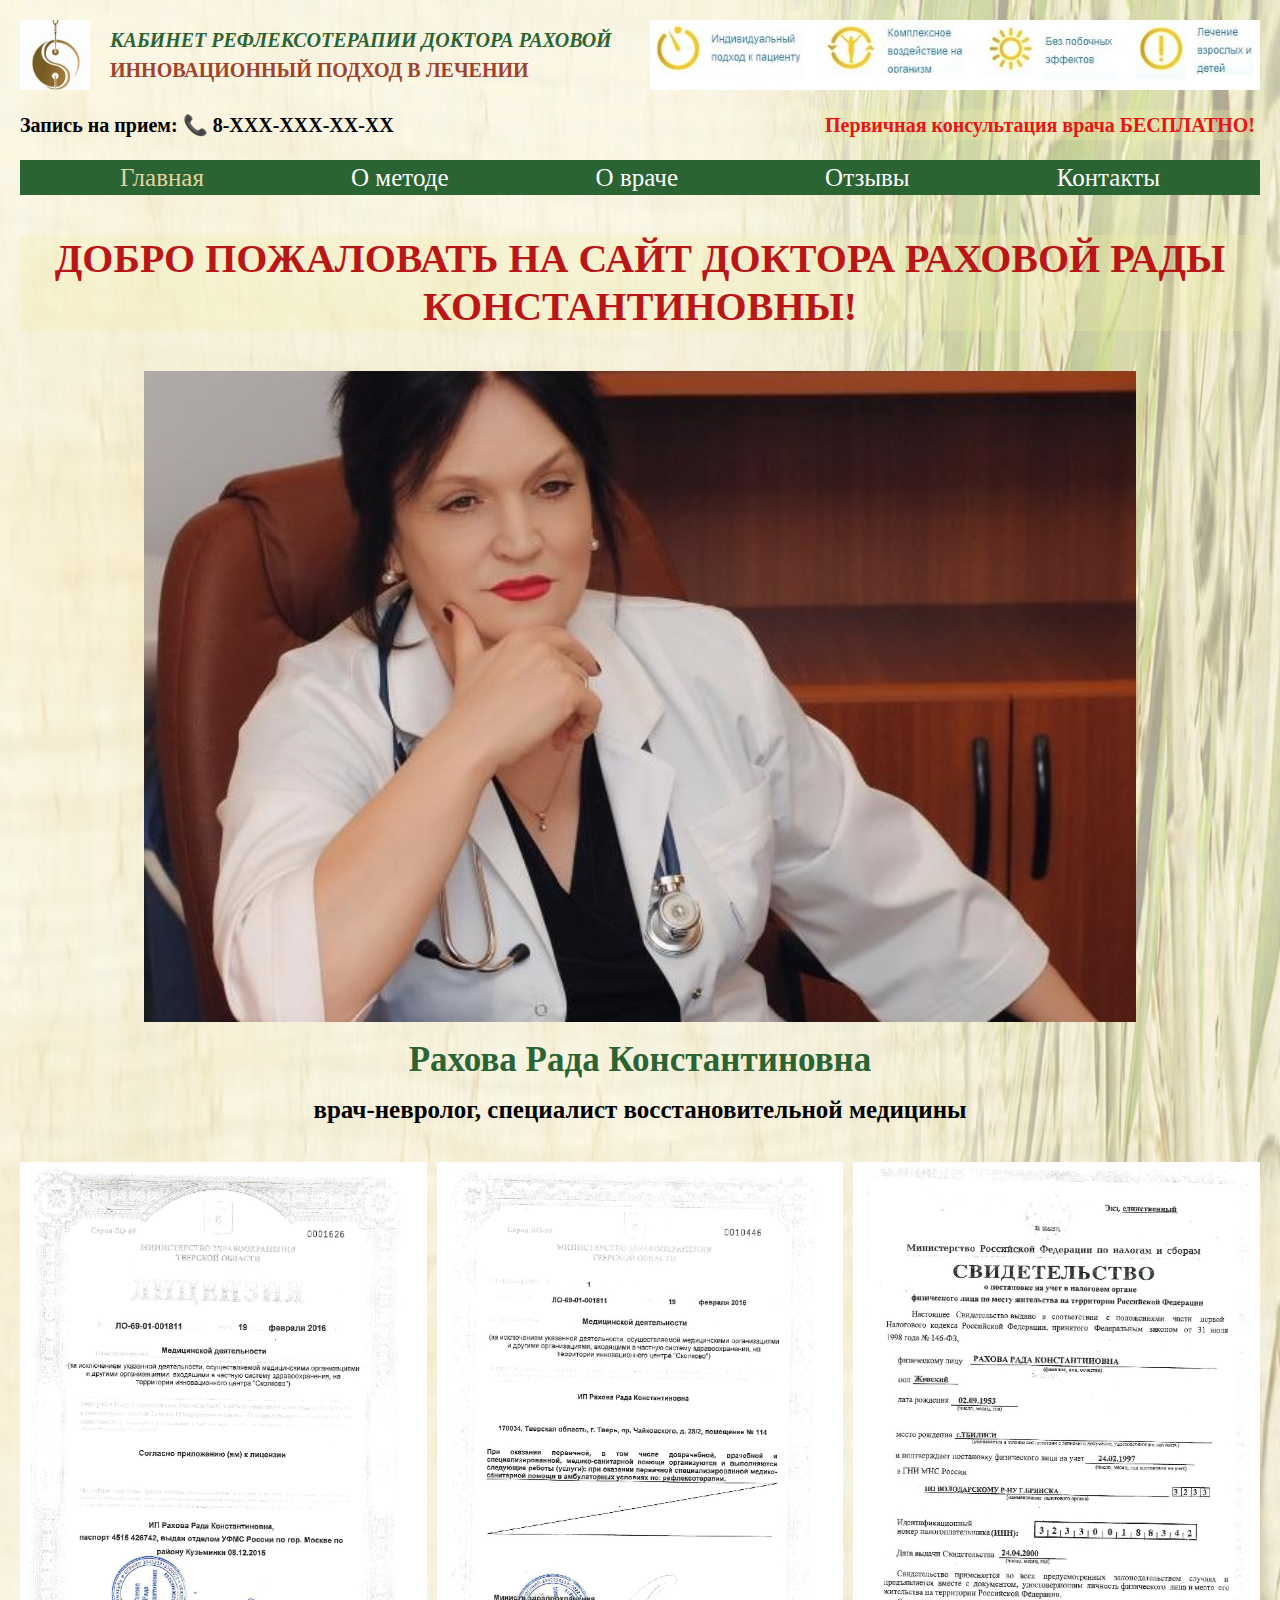
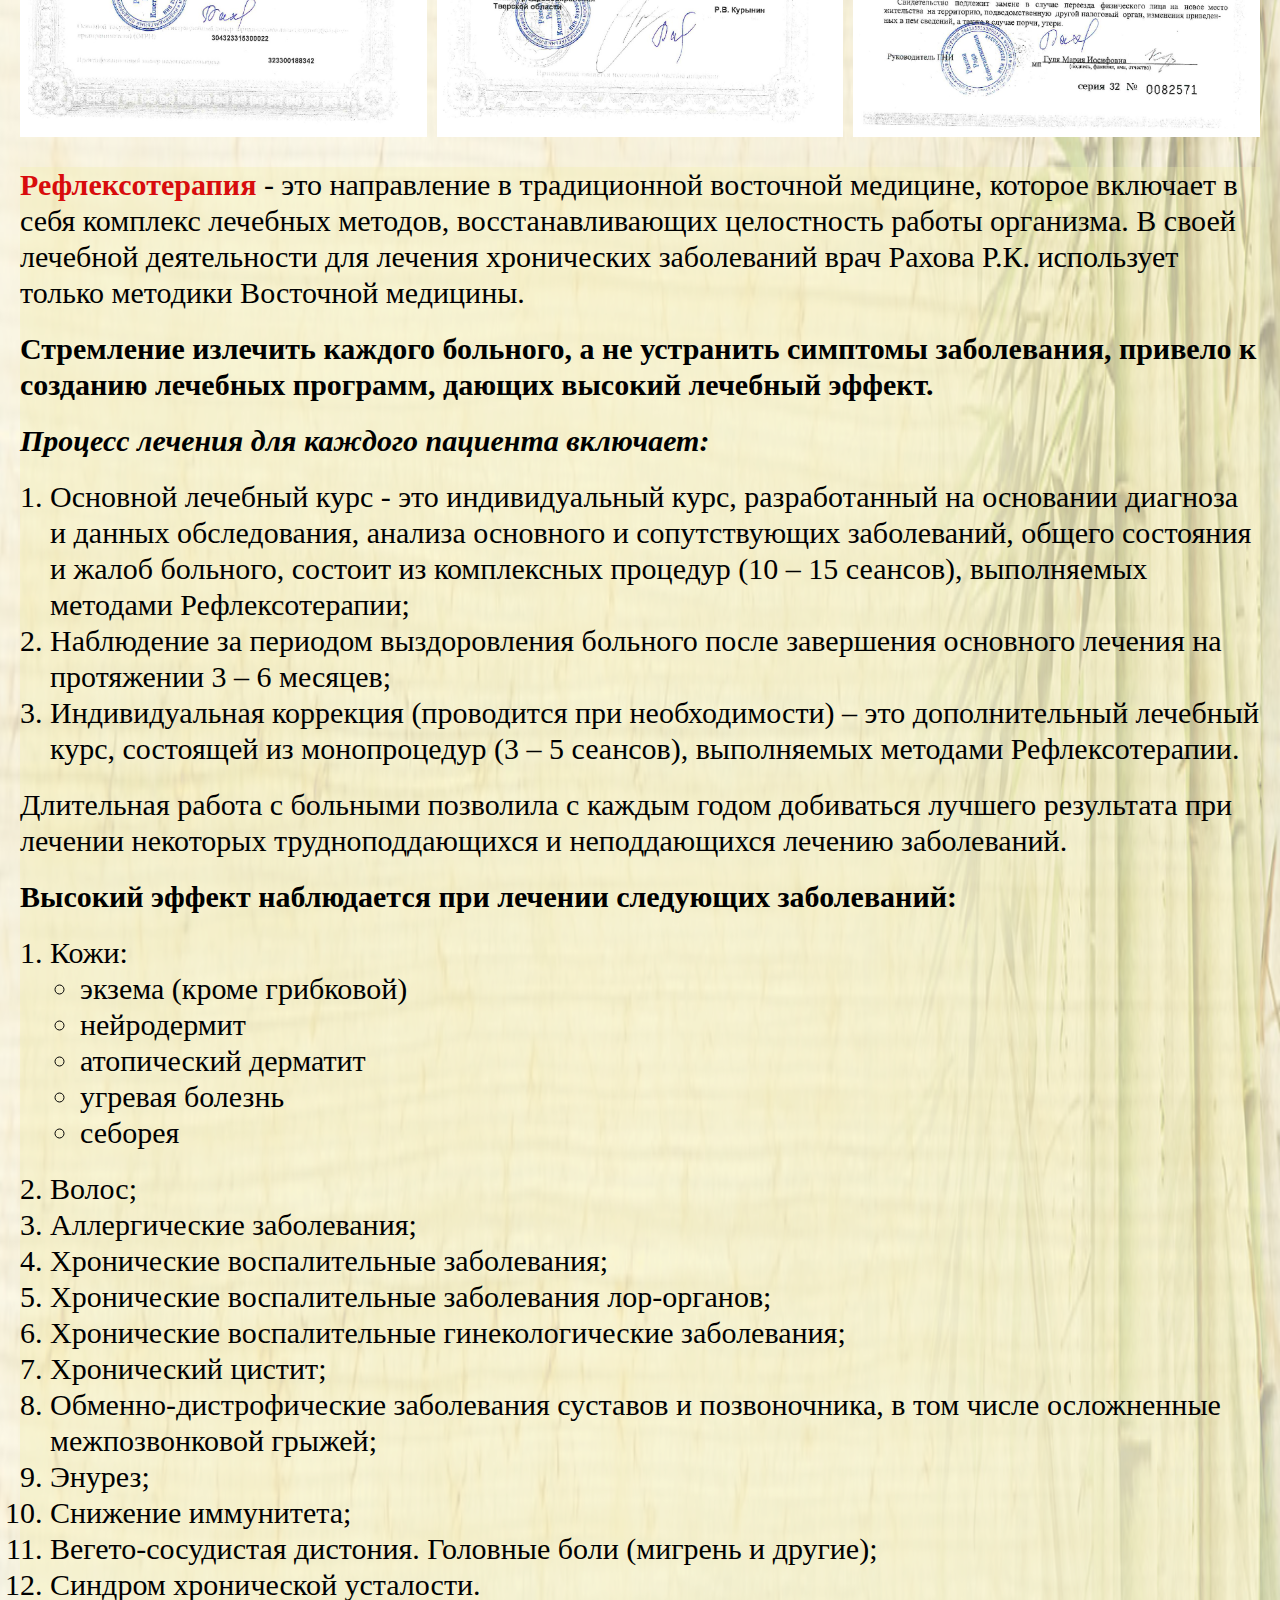
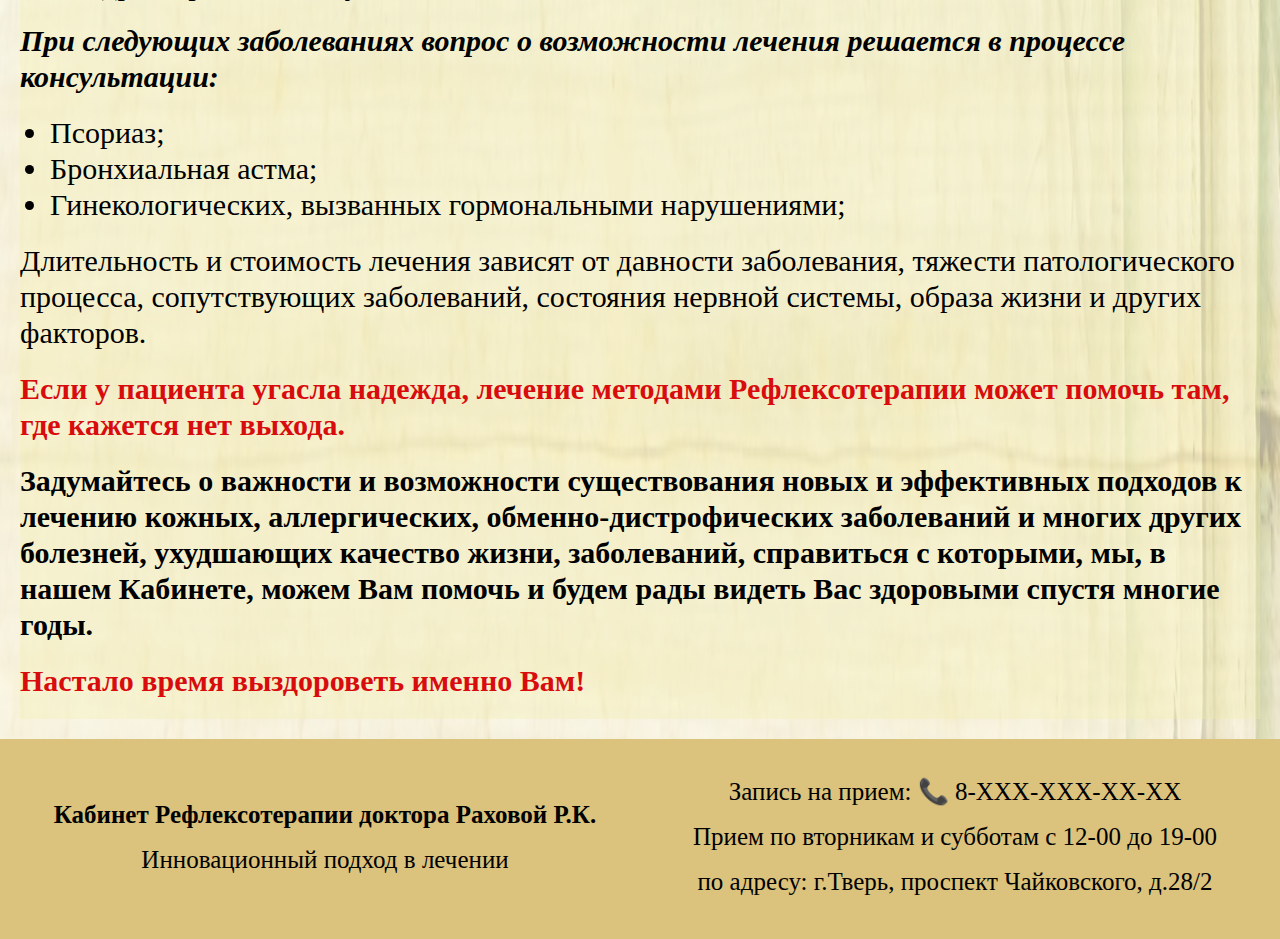
<file: index.html>
<!DOCTYPE html>
<html lang="en">
<head>
	<meta charset="UTF-8">
	<meta name="viewport" content="width=device-width, initial-scale=1.0">
	<title>Рахова Рада Константиновна</title>
	<link rel="stylesheet" href="css/style.css">
</head>
<body>
	<div class="wrapper">
		<div class="fon">
			<img src="img/fon.jpg" alt="fon">
		</div>
		<header class="header">
			<div class="header__items">
				<div class="header__column">
					<div class="header__item item-header">
						<div class="item-header__textosn textosn-header">
							<div class="textosn-header__img">
								<img src="img/logo.jpg" alt="logotip">
							</div>
							<div class="textosn-header__text-items">
								<div class="textosn-header__text-item text-header__text-item_1">
									КАБИНЕТ РЕФЛЕКСОТЕРАПИИ ДОКТОРА РАХОВОЙ
								</div>
								<div class="textosn-header__text-item text-header__text-item_2">
									ИННОВАЦИОННЫЙ ПОДХОД В ЛЕЧЕНИИ
								</div>
							</div>
						</div>
						
					</div>
				</div>
				<div class="header__column">
					<div class="header__item item-header">
						<div class="item-header__best">
							<img src="img/best.jpg" alt="advantages">
						</div>
						<div class="item-header__best1">
							<img src="img/best1.jpg" alt="advantages">
						</div>
						<div class="item-header__best2">
							<img src="img/best2.jpg" alt="advantages">
						</div>
					</div>
				</div>
			</div>
			<div class="header__dopitems dopitems-header">
				<div class="dopitems-header__text">
					Запись на прием: 📞 8-XXX-XXX-XX-XX
				</div>
				<div class="dopitems-header__action">
					Первичная консультация врача БЕСПЛАТНО!
				</div>
			</div>
			<nav class="header__menu menu">
				<div id="burger" class="menu__burger"><span></span></div>
				<ul id="menu" class="menu__list">
					<li><a href="index.html" class="menu__link menu__link_active">Главная</a></li>
					<li><a href="metod.html" class="menu__link">О методе</a></li>
					<li><a href="doctor.html" class="menu__link">О враче</a></li>
					<li><a href="otzivi.html" class="menu__link">Отзывы</a></li>
					<li><a href="kontacti.html" class="menu__link">Контакты</a></li>
				</ul>
			</nav>
		</header>
		<main class="main">
			<h1 class="main__title title">ДОБРО ПОЖАЛОВАТЬ НА САЙТ ДОКТОРА РАХОВОЙ РАДЫ КОНСТАНТИНОВНЫ!</h1>
			<div class="main__content content-main">
				<div class="content-main__items">
					<div class="content-main__info info-main">
						<div class="info-main__doctor doctor">
							<div class="info-main__img"><img src="img/vrach.jpg" alt="Рахова Рада Константиновна"></div>
							<div class="info-main__title">Рахова Рада Константиновна</div>
							<div class="info-main__subtitle">врач-невролог, специалист восстановительной медицины</div>
						</div>
						<div class="info-main__licenzias licenzias">
							<div class="licenzias__lic"><img src="img/lic1.jpg" alt="Лицензия"></div>
							<div class="licenzias__lic"><img src="img/lic2.jpg" alt="Лицензия"></div>
							<div class="licenzias__lic"><img src="img/lic3.jpg" alt="Лицензия"></div>
						</div>
					</div>
					<div class="content-main__text">
							<p><span class="font-red font-thick">Рефлексотерапия</span> - это направление в традиционной восточной медицине, которое включает в себя комплекс лечебных методов, восстанавливающих целостность работы организма. В своей лечебной деятельности для лечения хронических заболеваний врач
							Рахова Р.К. использует только методики Восточной медицины.</p>
							<p class="font-thick">Стремление излечить каждого больного, а не устранить симптомы заболевания, привело к созданию лечебных программ, дающих
							высокий лечебный эффект.</p>
							<p class="font-thick font-italic">Процесс лечения для каждого пациента включает:</p>
							<ol>
								<li>Основной лечебный курс - это индивидуальный курс, разработанный на основании диагноза и данных обследования, анализа основного и сопутствующих заболеваний, общего состояния и жалоб больного, состоит из комплексных процедур (10 – 15 сеансов), выполняемых методами Рефлексотерапии;</li>
								<li>Наблюдение за периодом выздоровления больного после завершения основного лечения на протяжении 3 – 6 месяцев;</li>
								<li>Индивидуальная коррекция (проводится при необходимости) – это дополнительный лечебный курс, состоящей из монопроцедур (3
								– 5 сеансов), выполняемых методами Рефлексотерапии.</li>
							</ol>
							<p>Длительная работа с больными позволила с каждым годом добиваться лучшего pезультата при лечении некоторых трудноподдающихся и неподдающихся лечению заболеваний.</p>
							<p class="font-thick">Высокий эффект наблюдается при лечении следующих заболеваний:</p>
							<ol>
								<li>Кожи:
									<ul class="lightcircle">
										<li>экзема (кроме грибковой)</li>
										<li>нейродермит</li>
										<li>атопический дерматит</li>
										<li>угревая болезнь</li>
										<li>себорея</li>
									</ul>
								</li>
								<li>Волос;</li>
								<li>Аллергические заболевания;</li>
								<li>Хронические воспалительные заболевания;</li>
								<li>Хронические воспалительные заболевания лор-органов;</li>
								<li>Хронические воспалительные гинекологические заболевания;</li>
								<li>Хронический цистит;</li>
								<li>Обменно-дистрофические заболевания суставов и позвоночника, в том числе осложненные межпозвонковой грыжей;</li>
								<li>Энурез;</li>
								<li>Снижение иммунитета;</li>
								<li>Вегето-сосудистая дистония. Головные боли (мигрень и другие);</li>
								<li>Синдром хронической усталости.</li>
							</ol>
							<p class="font-thick font-italic">При следующих заболеваниях вопрос о возможности лечения решается в процессе консультации:</p>
							<ul class="blackcircle">
								<li>Псориаз;</li>
								<li>Бронхиальная астма;</li>
								<li>Гинекологических, вызванных гормональными нарушениями;</li>
							</ul>
							<p>Длительность и стоимость лечения зависят от давности заболевания, тяжести патологического процесса, сопутствующих заболеваний, состояния нервной системы, образа жизни и других факторов.</p>
							<p class="font-thick font-red">Если у пациента угасла надежда, лечение методами Рефлексотерапии может помочь там, где кажется нет выхода.</p>
							<p class="font-thick">Задумайтесь о важности и возможности существования новых и эффективных подходов к лечению кожных, аллергических, обменно-дистрофических заболеваний и многих других болезней, ухудшающих качество жизни, заболеваний, справиться с которыми, мы, в нашем Кабинете, можем Вам помочь и будем рады видеть Вас здоровыми спустя многие годы.</p>
							<p class="font-red font-thick">Настало время выздороветь именно Вам!</p>
					</div>
				</div>
			</div>
		</main>
		<footer class="footer">
			<div class="footer__items">
				<div class="footer__item item-footer">
					<div class="item-footer__doctor">Кабинет Рефлексотерапии доктора Раховой Р.К.</div>
					<div class="item-footer__doctor-dop">Инновационный подход в лечении</div>
				</div>
				<div class="footer__item item-footer">
					<div class="item-footer__telephone">Запись на прием: 📞 8-XXX-XXX-XX-XX</div>
					<div class="item-footer__grafik">Прием по вторникам и субботам с 12-00 до 19-00</div>
					<div class="item-footer__adres">по адресу: г.Тверь, проспект Чайковского, д.28/2</div>
				</div>
			</div>
		</footer>
	</div>
	<script src="js/main.js"></script>
</body>
</html>
</file>
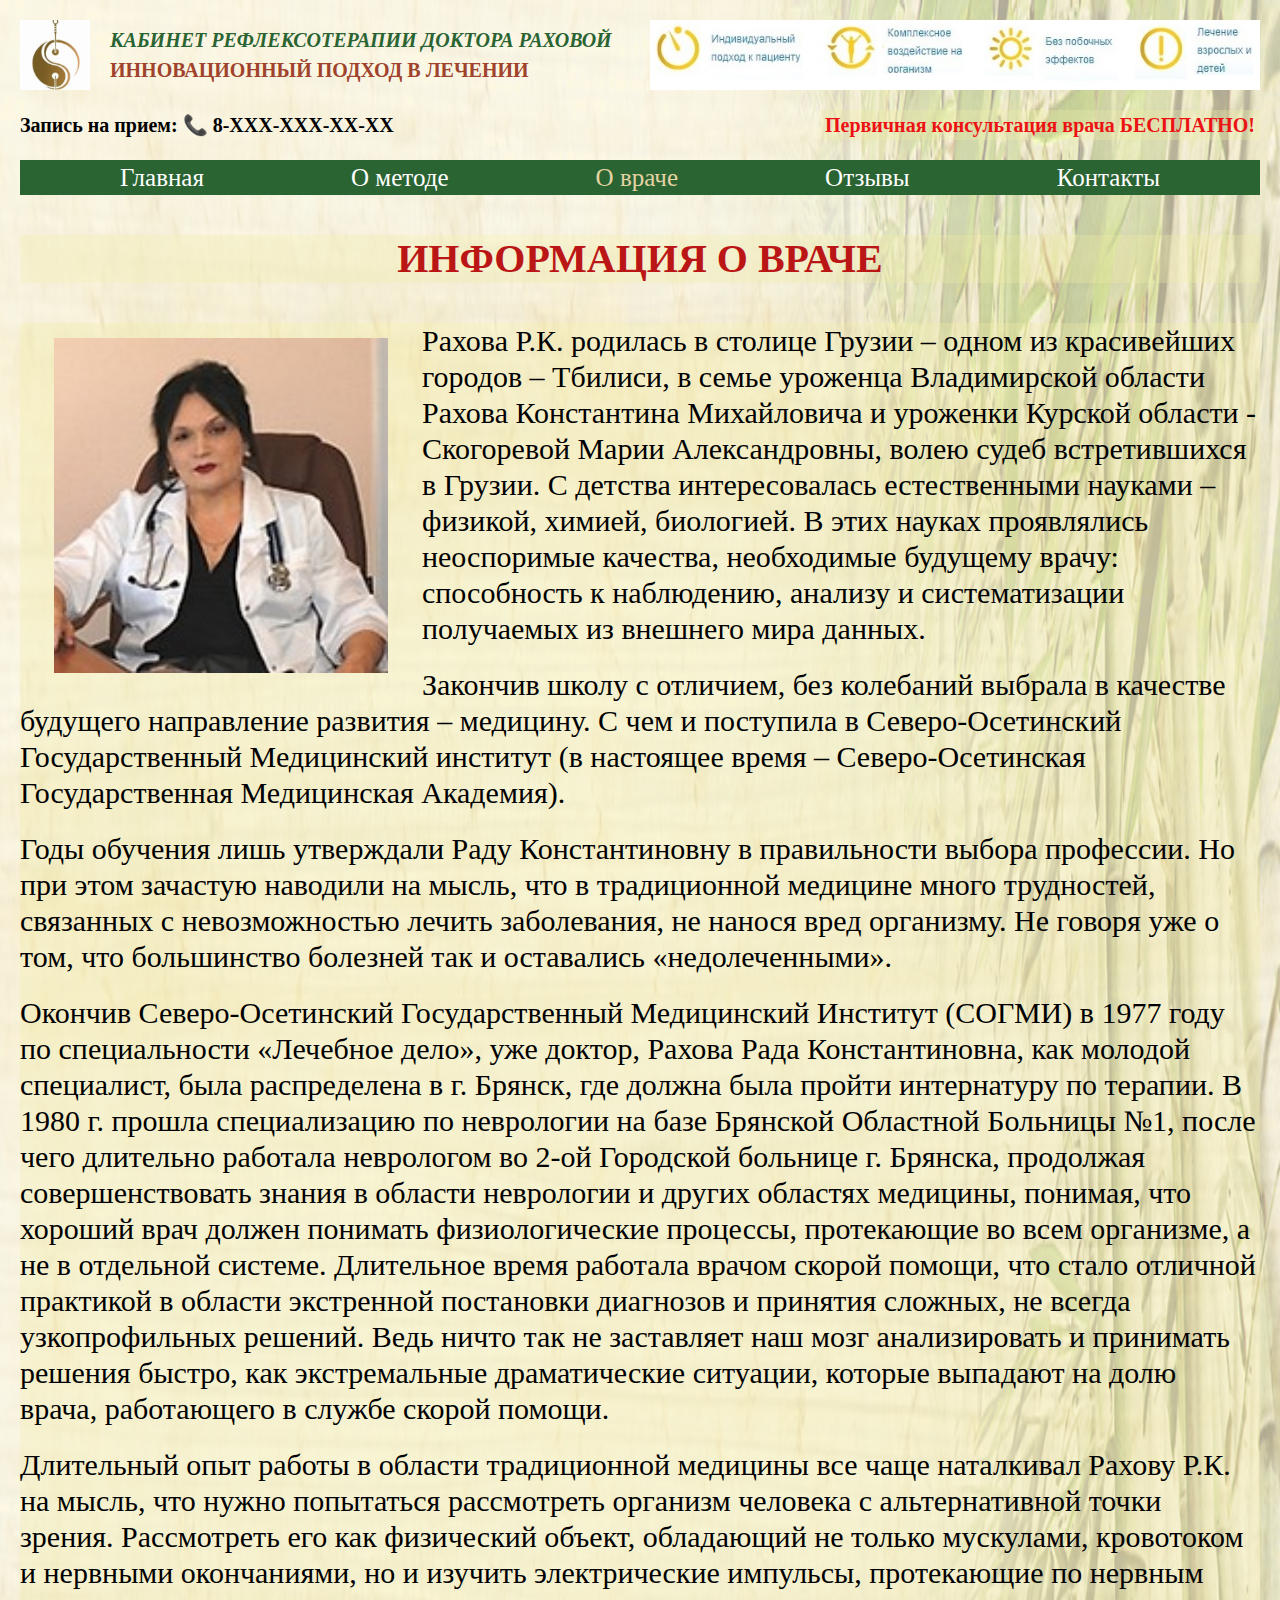
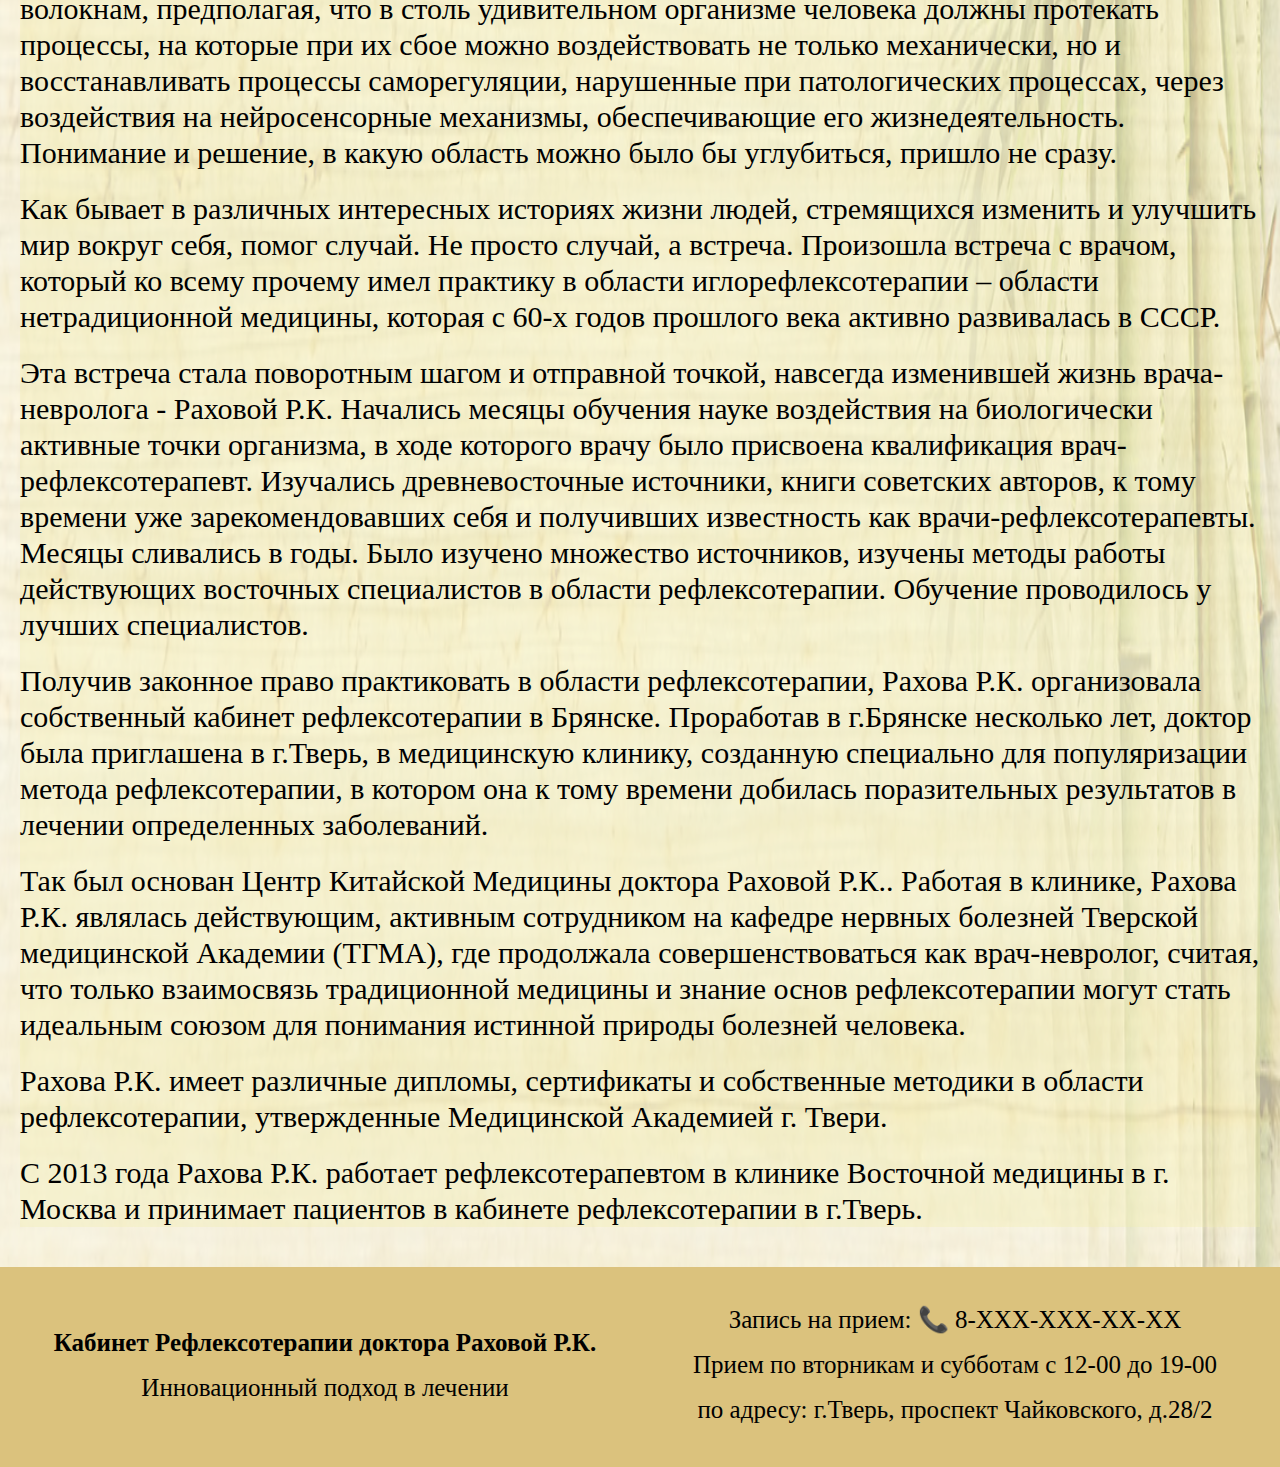
<file: doctor.html>
<!DOCTYPE html>
<html lang="en">
<head>
	<meta charset="UTF-8">
	<meta name="viewport" content="width=device-width, initial-scale=1.0">
	<title>Рахова Рада Константиновна</title>
	<link rel="stylesheet" href="css/style.css">
</head>
<body>
	<div class="wrapper">
		<div class="fon">
			<img src="img/fon.jpg" alt="fon">
		</div>
		<header class="header">
			<div class="header__items">
				<div class="header__column">
					<div class="header__item item-header">
						<div class="item-header__textosn textosn-header">
							<div class="textosn-header__img">
								<img src="img/logo.jpg" alt="logotip">
							</div>
							<div class="textosn-header__text-items">
								<div class="textosn-header__text-item text-header__text-item_1">
									КАБИНЕТ РЕФЛЕКСОТЕРАПИИ ДОКТОРА РАХОВОЙ
								</div>
								<div class="textosn-header__text-item text-header__text-item_2">
									ИННОВАЦИОННЫЙ ПОДХОД В ЛЕЧЕНИИ
								</div>
							</div>
						</div>
						
					</div>
				</div>
				<div class="header__column">
					<div class="header__item item-header">
						<div class="item-header__best">
							<img src="img/best.jpg" alt="advantages">
						</div>
						<div class="item-header__best1">
							<img src="img/best1.jpg" alt="advantages">
						</div>
						<div class="item-header__best2">
							<img src="img/best2.jpg" alt="advantages">
						</div>
					</div>
				</div>
			</div>
			<div class="header__dopitems dopitems-header">
				<div class="dopitems-header__text">
					Запись на прием: 📞 8-XXX-XXX-XX-XX
				</div>
				<div class="dopitems-header__action">
					Первичная консультация врача БЕСПЛАТНО!
				</div>
			</div>
			<nav class="header__menu menu">
				<div id="burger" class="menu__burger"><span></span></div>
				<ul id="menu" class="menu__list">
					<li><a href="index.html" class="menu__link">Главная</a></li>
					<li><a href="metod.html" class="menu__link">О методе</a></li>
					<li><a href="doctor.html" class="menu__link menu__link_active">О враче</a></li>
					<li><a href="otzivi.html" class="menu__link">Отзывы</a></li>
					<li><a href="kontacti.html" class="menu__link">Контакты</a></li>
				</ul>
			</nav>
		</header>
		<main class="main">
			<h1 class="main__title title">ИНФОРМАЦИЯ О ВРАЧЕ</h1>
			<div class="main__content content-main">
				<div class="content-main__img">
					<img src="img/img_dop.jpg" alt="Doctor">
				</div>
				<div class="content-main__text">
					<p>Рахова Р.К. родилась в столице Грузии – одном из красивейших городов – Тбилиси, в семье уроженца Владимирской области Рахова Константина Михайловича и уроженки Курской области - Скогоревой Марии Александровны, волею судеб встретившихся в Грузии. С детства интересовалась естественными науками – физикой, химией, биологией. В этих науках проявлялись неоспоримые качества, необходимые будущему врачу: способность к наблюдению, анализу и систематизации получаемых из внешнего мира данных.</p>
					<p>Закончив школу с отличием, без колебаний выбрала в качестве будущего направление развития – медицину. С чем и поступила в Северо-Осетинский Государственный Медицинский институт (в настоящее время – Северо-Осетинская Государственная Медицинская Академия).</p>
					<p>Годы обучения лишь утверждали Раду Константиновну в правильности выбора профессии. Но при этом зачастую наводили на мысль, что в традиционной медицине много трудностей, связанных с невозможностью лечить заболевания, не нанося вред организму. Не говоря уже о том, что большинство болезней так и оставались «недолеченными».</p>
					<p>Окончив Северо-Осетинский Государственный Медицинский Институт (СОГМИ) в 1977 году по специальности «Лечебное дело», уже доктор, Рахова Рада Константиновна, как молодой специалист, была распределена в г. Брянск, где должна была пройти интернатуру по терапии. В 1980 г. прошла специализацию по неврологии на базе Брянской Областной Больницы №1, после чего длительно работала неврологом во 2-ой Городской больнице г. Брянска, продолжая совершенствовать знания в области неврологии и других областях медицины, понимая, что хороший врач должен понимать физиологические процессы, протекающие во всем организме, а не в отдельной системе. Длительное время работала врачом скорой помощи, что стало отличной практикой в области экстренной постановки диагнозов и принятия сложных, не всегда узкопрофильных решений. Ведь ничто так не заставляет наш мозг анализировать и принимать решения быстро, как экстремальные драматические ситуации, которые выпадают на долю врача, работающего в службе скорой помощи.</p>
					<p>Длительный опыт работы в области традиционной медицины все чаще наталкивал Рахову Р.К. на мысль, что нужно попытаться рассмотреть организм человека с альтернативной точки зрения. Рассмотреть его как физический объект, обладающий не только мускулами, кровотоком и нервными окончаниями, но и изучить электрические импульсы, протекающие по нервным волокнам, предполагая, что в столь удивительном организме человека должны протекать процессы, на которые при их сбое можно воздействовать не только механически, но и восстанавливать процессы саморегуляции, нарушенные при патологических процессах, через воздействия на нейросенсорные механизмы, обеспечивающие его жизнедеятельность. Понимание и решение, в какую область можно было бы углубиться, пришло не сразу.</p>
					<p>Как бывает в различных интересных историях жизни людей, стремящихся изменить и улучшить мир вокруг себя, помог случай. Не просто случай, а встреча. Произошла встреча с врачом, который ко всему прочему имел практику в области иглорефлексотерапии – области нетрадиционной медицины, которая с 60-х годов прошлого века активно развивалась в СССР.</p>
					<p>Эта встреча стала поворотным шагом и отправной точкой, навсегда изменившей жизнь врача-невролога - Раховой Р.К. Начались месяцы обучения науке воздействия на биологически активные точки организма, в ходе которого врачу было присвоена квалификация врач-рефлексотерапевт. Изучались древневосточные источники, книги советских авторов, к тому времени уже зарекомендовавших себя и получивших известность как врачи-рефлексотерапевты. Месяцы сливались в годы. Было изучено множество источников, изучены методы работы действующих восточных специалистов в области рефлексотерапии. Обучение проводилось у лучших специалистов.</p> 
					<p>Получив законное право практиковать в области рефлексотерапии, Рахова Р.К. организовала собственный кабинет рефлексотерапии в Брянске. Проработав в г.Брянске несколько лет, доктор была приглашена в г.Тверь, в медицинскую клинику, созданную специально для популяризации метода рефлексотерапии, в котором она к тому времени добилась поразительных результатов в лечении определенных заболеваний.</p> 
					<p>Так был основан Центр Китайской Медицины доктора Раховой Р.К.. Работая в клинике, Рахова Р.К. являлась действующим, активным сотрудником на кафедре нервных болезней Тверской медицинской Академии (ТГМА), где продолжала совершенствоваться как врач-невролог, считая, что только взаимосвязь традиционной медицины и знание основ рефлексотерапии могут стать идеальным союзом для понимания истинной природы болезней человека.</p>
					<p>Рахова Р.К. имеет различные дипломы, сертификаты и собственные методики в области рефлексотерапии, утвержденные Медицинской Академией г. Твери.</p>
					<p>С 2013 года Рахова Р.К. работает рефлексотерапевтом в клинике Восточной медицины в г. Москва и принимает пациентов в кабинете рефлексотерапии в г.Тверь.</p>
				</div>
			</div>
		</main>
		<footer class="footer">
			<div class="footer__items">
				<div class="footer__item item-footer">
					<div class="item-footer__doctor">Кабинет Рефлексотерапии доктора Раховой Р.К.</div>
					<div class="item-footer__doctor-dop">Инновационный подход в лечении</div>
				</div>
				<div class="footer__item item-footer">
					<div class="item-footer__telephone">Запись на прием: 📞 8-XXX-XXX-XX-XX</div>
					<div class="item-footer__grafik">Прием по вторникам и субботам с 12-00 до 19-00</div>
					<div class="item-footer__adres">по адресу: г.Тверь, проспект Чайковского, д.28/2</div>
				</div>
			</div>
		</footer>
	</div>
	<script src="js/main.js"></script>
</body>
</html>
</file>
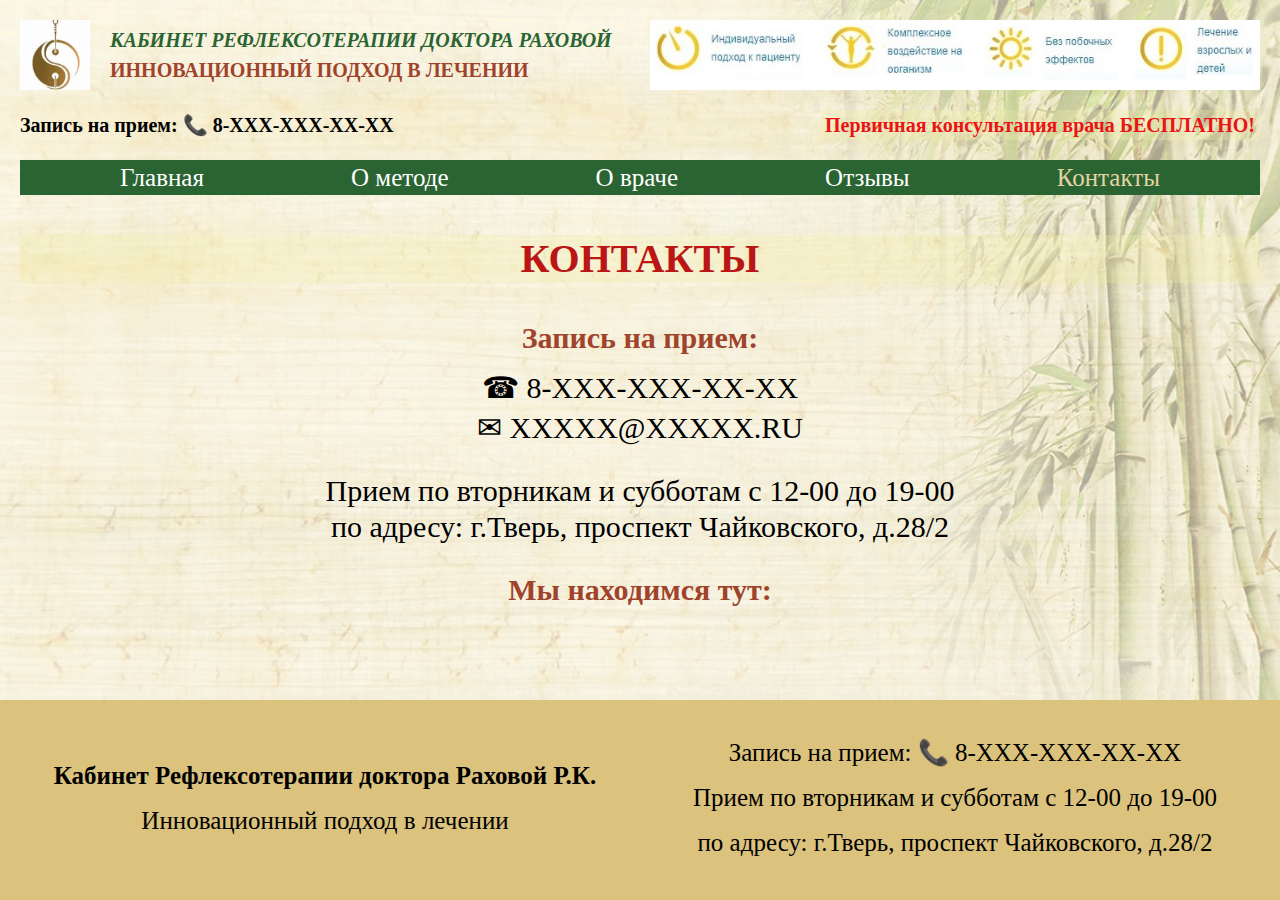
<file: kontacti.html>
<!DOCTYPE html>
<html lang="en">
<head>
	<meta charset="UTF-8">
	<meta name="viewport" content="width=device-width, initial-scale=1.0">
	<title>Рахова Рада Константиновна</title>
	<link rel="stylesheet" href="css/style.css">
</head>
<body>
	<div class="wrapper">
		<div class="fon">
			<img src="img/fon.jpg" alt="fon">
		</div>
		<header class="header">
			<div class="header__items">
				<div class="header__column">
					<div class="header__item item-header">
						<div class="item-header__textosn textosn-header">
							<div class="textosn-header__img">
								<img src="img/logo.jpg" alt="logotip">
							</div>
							<div class="textosn-header__text-items">
								<div class="textosn-header__text-item text-header__text-item_1">
									КАБИНЕТ РЕФЛЕКСОТЕРАПИИ ДОКТОРА РАХОВОЙ
								</div>
								<div class="textosn-header__text-item text-header__text-item_2">
									ИННОВАЦИОННЫЙ ПОДХОД В ЛЕЧЕНИИ
								</div>
							</div>
						</div>
						
					</div>
				</div>
				<div class="header__column">
					<div class="header__item item-header">
						<div class="item-header__best">
							<img src="img/best.jpg" alt="advantages">
						</div>
						<div class="item-header__best1">
							<img src="img/best1.jpg" alt="advantages">
						</div>
						<div class="item-header__best2">
							<img src="img/best2.jpg" alt="advantages">
						</div>
					</div>
				</div>
			</div>
			<div class="header__dopitems dopitems-header">
				<div class="dopitems-header__text">
					Запись на прием: 📞 8-XXX-XXX-XX-XX
				</div>
				<div class="dopitems-header__action">
					Первичная консультация врача БЕСПЛАТНО!
				</div>
			</div>
			<nav class="header__menu menu">
				<div id="burger" class="menu__burger"><span></span></div>
				<ul id="menu" class="menu__list">
					<li><a href="index.html" class="menu__link">Главная</a></li>
					<li><a href="metod.html" class="menu__link ">О методе</a></li>
					<li><a href="doctor.html" class="menu__link">О враче</a></li>
					<li><a href="otzivi.html" class="menu__link">Отзывы</a></li>
					<li><a href="kontacti.html" class="menu__link  menu__link_active">Контакты</a></li>
				</ul>
			</nav>
		</header>
		<main class="main">
			<h1 class="main__title title">КОНТАКТЫ</h1>
			<div class="main__content content-main">
				<div class="content-main__kont kontakti">
					<div class="kontakti__text">Запись на прием:</div>
					<div class="kontakti__phone">☎ 8-XXX-XXX-XX-XX</div>
					<div class="kontakti__mail">✉ XXXXX@XXXXX.RU</div>
				</div>
				<div class="content-main__adres adres">
					<div class="adres__time">Прием по вторникам и субботам с 12-00 до 19-00</div>
					<div class="adres__adres">по адресу: г.Тверь, проспект Чайковского, д.28/2</div>
				</div>
				<div class="content-main__map map">
					<div class="map__text">Мы находимся тут:</div>
					<div class="map__img">
						<script type="text/javascript" charset="utf-8" async
							src="https://api-maps.yandex.ru/services/constructor/1.0/js/?um=constructor%3A17e676761892fa0f1af5e67d2e28d20df7da14bc7a3f586d5a68de404afaa8ca&amp;width=100%25&amp;height=400&amp;lang=ru_RU&amp;scroll=true"></script>
					</div>
				</div>
			</div>
		</main>
		<footer class="footer">
			<div class="footer__items">
				<div class="footer__item item-footer">
					<div class="item-footer__doctor">Кабинет Рефлексотерапии доктора Раховой Р.К.</div>
					<div class="item-footer__doctor-dop">Инновационный подход в лечении</div>
				</div>
				<div class="footer__item item-footer">
					<div class="item-footer__telephone">Запись на прием: 📞 8-XXX-XXX-XX-XX</div>
					<div class="item-footer__grafik">Прием по вторникам и субботам с 12-00 до 19-00</div>
					<div class="item-footer__adres">по адресу: г.Тверь, проспект Чайковского, д.28/2</div>
				</div>
			</div>
		</footer>
	</div>
	<script src="js/main.js"></script>
</body>
</html>
</file>
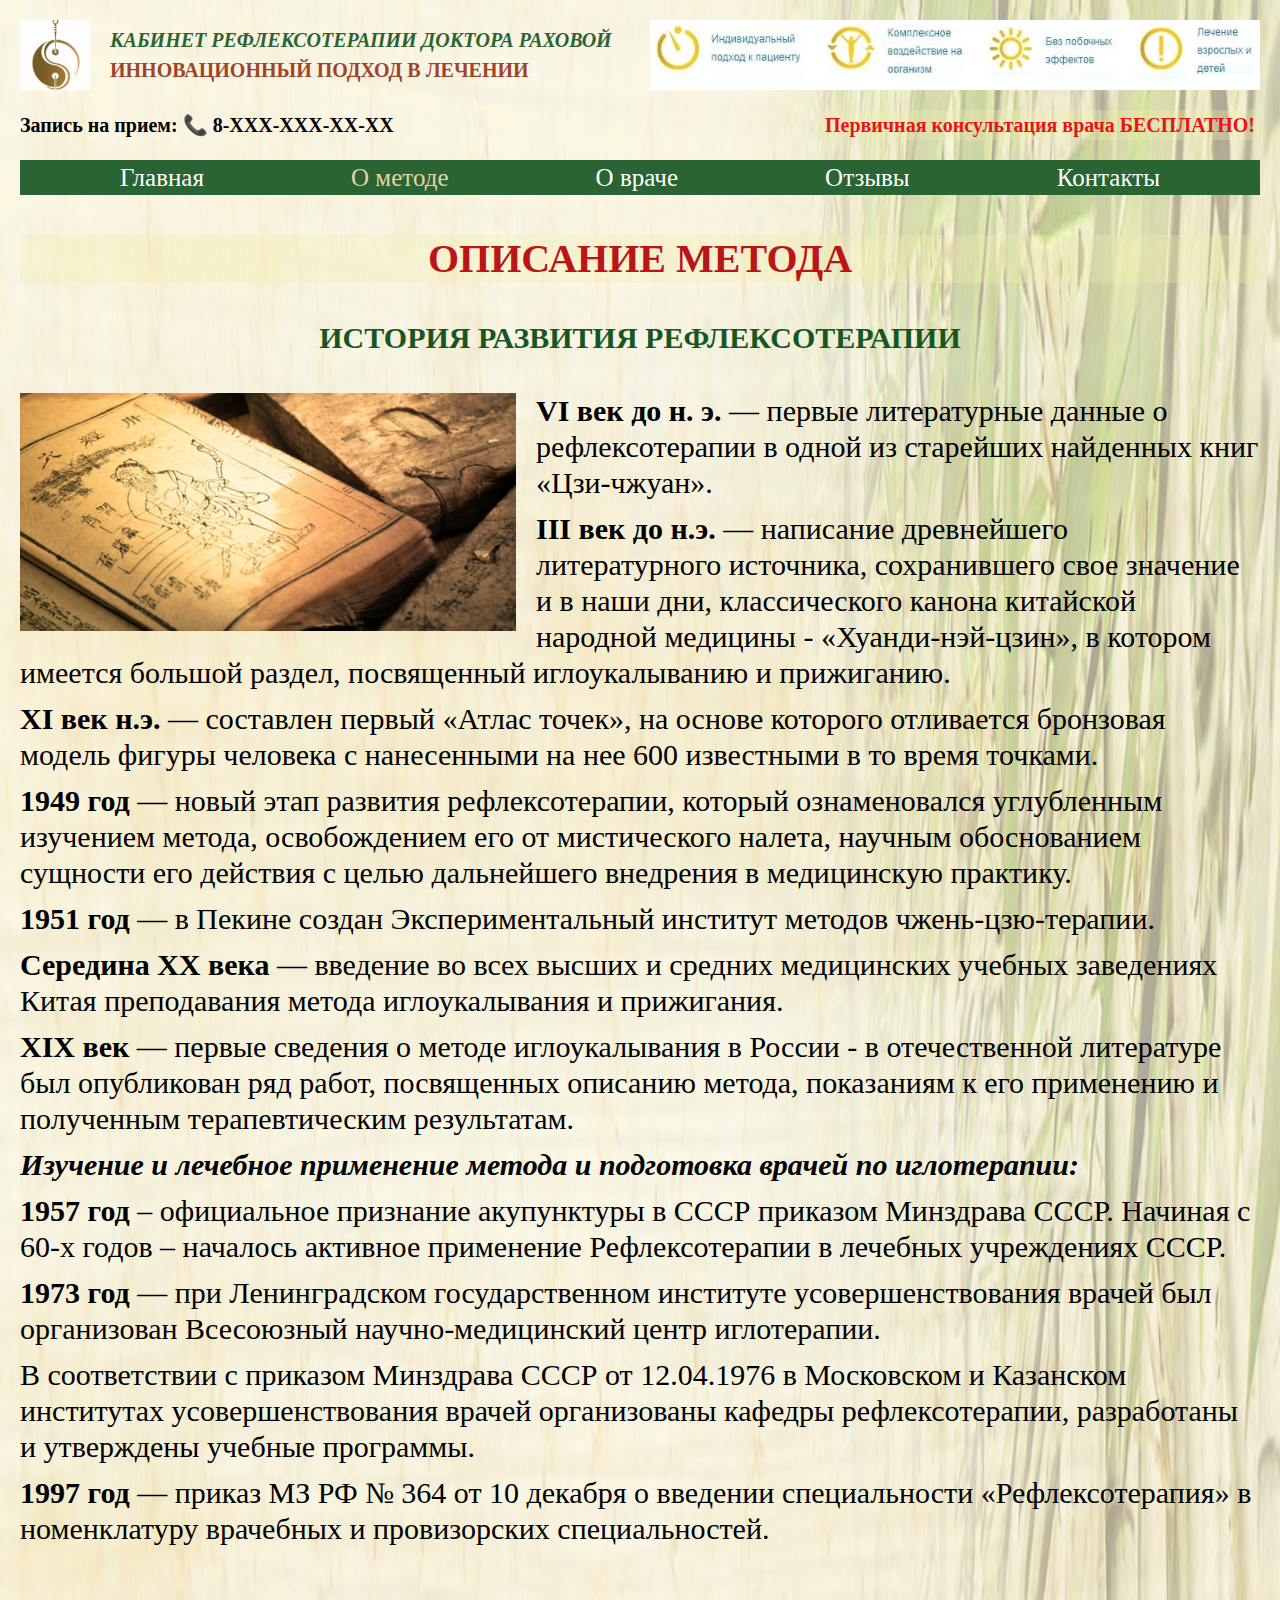
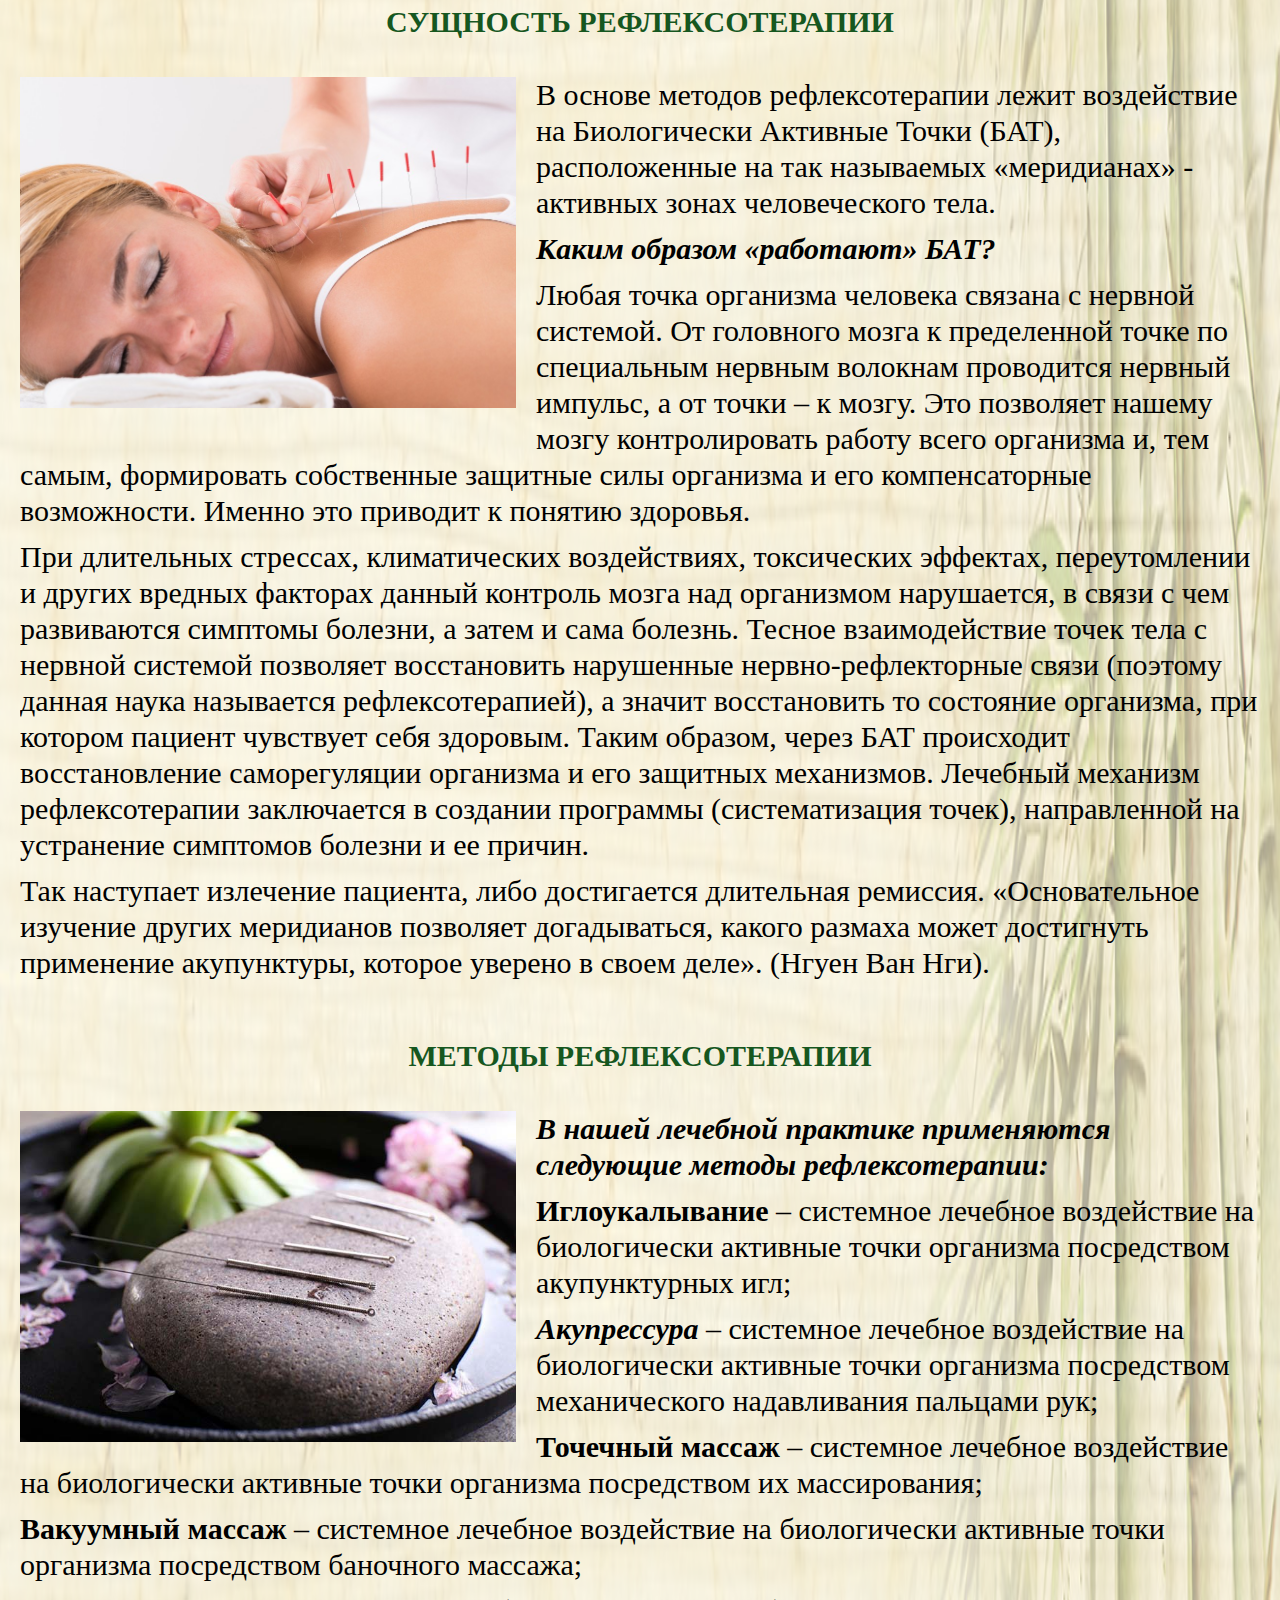
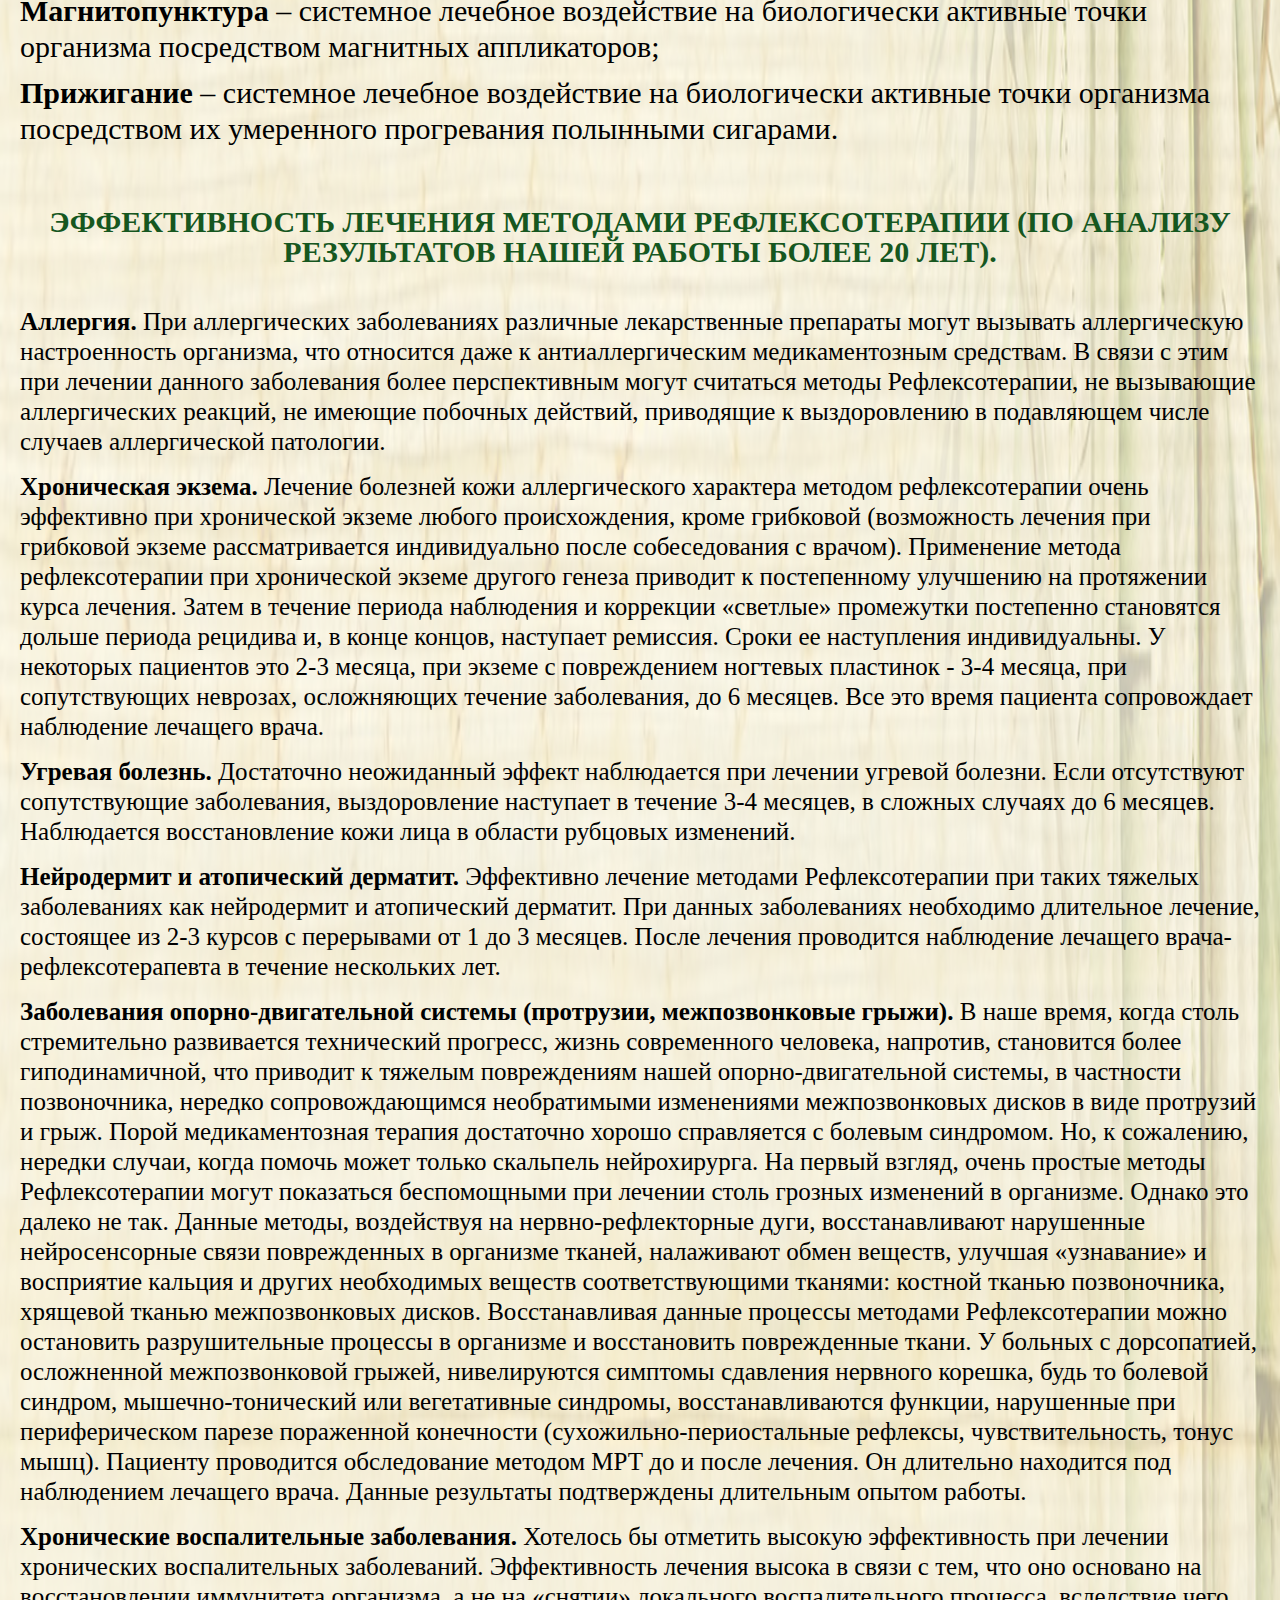
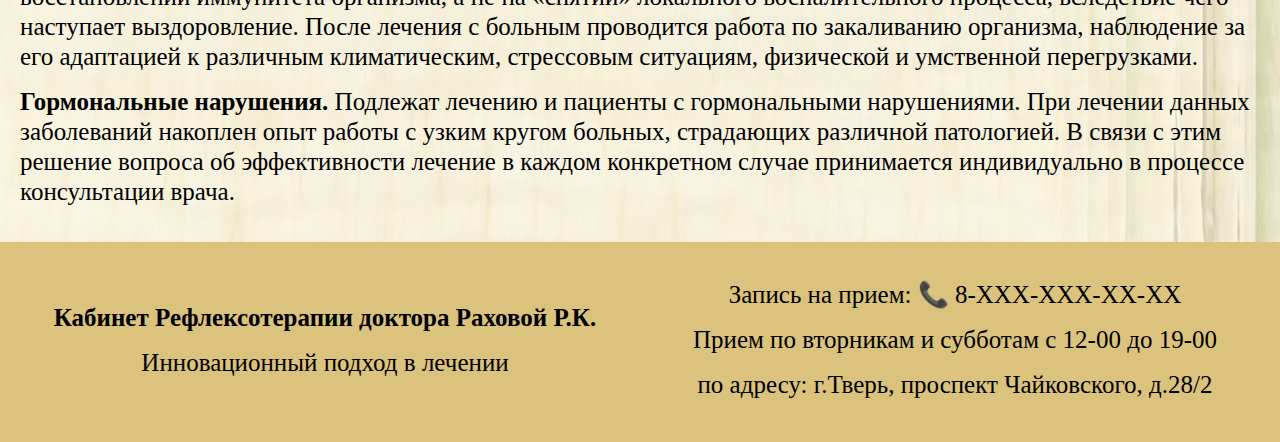
<file: metod.html>
<!DOCTYPE html>
<html lang="en">
<head>
	<meta charset="UTF-8">
	<meta name="viewport" content="width=device-width, initial-scale=1.0">
	<title>Рахова Рада Константиновна</title>
	<link rel="stylesheet" href="css/style.css">
</head>
<body>
	<div class="wrapper">
		<div class="fon">
			<img src="img/fon.jpg" alt="fon">
		</div>
		<header class="header">
			<div class="header__items">
				<div class="header__column">
					<div class="header__item item-header">
						<div class="item-header__textosn textosn-header">
							<div class="textosn-header__img">
								<img src="img/logo.jpg" alt="logotip">
							</div>
							<div class="textosn-header__text-items">
								<div class="textosn-header__text-item text-header__text-item_1">
									КАБИНЕТ РЕФЛЕКСОТЕРАПИИ ДОКТОРА РАХОВОЙ
								</div>
								<div class="textosn-header__text-item text-header__text-item_2">
									ИННОВАЦИОННЫЙ ПОДХОД В ЛЕЧЕНИИ
								</div>
							</div>
						</div>
						
					</div>
				</div>
				<div class="header__column">
					<div class="header__item item-header">
						<div class="item-header__best">
							<img src="img/best.jpg" alt="advantages">
						</div>
						<div class="item-header__best1">
							<img src="img/best1.jpg" alt="advantages">
						</div>
						<div class="item-header__best2">
							<img src="img/best2.jpg" alt="advantages">
						</div>
					</div>
				</div>
			</div>
			<div class="header__dopitems dopitems-header">
				<div class="dopitems-header__text">
					Запись на прием: 📞 8-XXX-XXX-XX-XX
				</div>
				<div class="dopitems-header__action">
					Первичная консультация врача БЕСПЛАТНО!
				</div>
			</div>
			<nav class="header__menu menu">
				<div id="burger" class="menu__burger"><span></span></div>
				<ul id="menu" class="menu__list">
					<li><a href="index.html" class="menu__link">Главная</a></li>
					<li><a href="metod.html" class="menu__link menu__link_active">О методе</a></li>
					<li><a href="doctor.html" class="menu__link">О враче</a></li>
					<li><a href="otzivi.html" class="menu__link">Отзывы</a></li>
					<li><a href="kontacti.html" class="menu__link">Контакты</a></li>
				</ul>
			</nav>
		</header>
		<main class="main">
			<h1 class="main__title title">ОПИСАНИЕ МЕТОДА</h1>
			<div class="main__content content-main">
				<section class="content-main__glava glava">
					<h2 class="glava__title">История развития рефлексотерапии</h2>
					<div class="glava__body">
						<div class="glava__img">
							<img src="img/history.jpg" alt="history">
						</div>
						<div class="glava__text">
							<p><span class="font-thick">VI век до н. э.</span> — первые литературные данные о рефлексотерапии в одной из старейших найденных книг «Цзи-чжуан».</p>
							<p><span class="font-thick">III век до н.э.</span> — написание древнейшего литературного источника, сохранившего свое значение и в наши дни, классического канона китайской народной медицины - «Хуанди-нэй-цзин», в котором имеется большой раздел, посвященный иглоукалыванию и прижиганию.</p>
							<p><span class="font-thick">XI век н.э.</span> — составлен первый «Атлас точек», на основе которого отливается бронзовая модель фигуры человека с нанесенными на нее 600 известными в то время точками.</p>
							<p><span class="font-thick">1949 год</span> — новый этап развития рефлексотерапии, который ознаменовался углубленным изучением метода, освобождением его от мистического налета, научным обоснованием сущности его действия с целью дальнейшего внедрения в медицинскую практику.</p>
							<p><span class="font-thick">1951 год</span> — в Пекине создан Экспериментальный институт методов чжень-цзю-терапии. </p>
							<p><span class="font-thick">Середина XX века</span> — введение во всех высших и средних медицинских учебных заведениях Китая преподавания метода иглоукалывания и прижигания.</p>
							<p><span class="font-thick">XIX век</span> — первые сведения о методе иглоукалывания в России - в отечественной литературе был опубликован ряд работ, посвященных описанию метода, показаниям к его применению и полученным терапевтическим результатам.</p>
							<p class="font-thick font-italic">Изучение и лечебное применение метода и подготовка врачей по иглотерапии:</p>
							<p><span class="font-thick">1957 год</span> – официальное признание акупунктуры в СССР приказом Минздрава СССР. Начиная с 60-х годов – началось активное применение Рефлексотерапии в лечебных учреждениях СССР.</p>
							<p><span class="font-thick">1973 год</span> — при Ленинградском государственном институте усовершенствования врачей был организован Всесоюзный научно-медицинский центр иглотерапии.</p>
							<p>В соответствии с приказом Минздрава СССР от 12.04.1976 в Московском и Казанском институтах усовершенствования врачей организованы кафедры рефлексотерапии, разработаны и утверждены учебные программы.</p>
							<p><span class="font-thick">1997 год</span> — приказ МЗ РФ № 364 от 10 декабря о введении специальности «Рефлексотерапия» в номенклатуру врачебных и провизорских специальностей.</p>
						</div>
					</div>
				</section>
				<section class="content-main__glava glava">
					<h2 class="glava__title">Сущность рефлексотерапии</h2>
					<div class="glava__body">
						<div class="glava__img">
							<img src="img/metod1.jpg" alt="Сущность рефлексотерапии">
						</div>
						<div class="glava__text">
							<p>В основе методов рефлексотерапии лежит воздействие на Биологически Активные Точки (БАТ), расположенные на так называемых «меридианах» - активных зонах человеческого тела.</p>
							<p class="font-thick font-italic">Каким образом «работают» БАТ?</p>
							<p>Любая точка организма человека связана с нервной системой. От головного мозга к пределенной точке по специальным нервным волокнам проводится нервный импульс, а от точки – к мозгу. Это позволяет нашему мозгу контролировать работу всего организма и, тем самым, формировать собственные защитные силы организма и его компенсаторные возможности. Именно это приводит к понятию здоровья.</p>
							<p>При длительных стрессах, климатических воздействиях, токсических эффектах, переутомлении и других вредных факторах данный контроль мозга над организмом нарушается, в связи с чем развиваются симптомы болезни, а затем и сама болезнь. Тесное взаимодействие точек тела с нервной системой позволяет восстановить нарушенные нервно-рефлекторные связи (поэтому данная наука называется рефлексотерапией), а значит восстановить то состояние организма, при котором пациент чувствует себя здоровым. Таким образом, через БАТ происходит восстановление саморегуляции организма и его защитных механизмов. Лечебный механизм рефлексотерапии заключается в создании программы (систематизация точек), направленной на устранение симптомов болезни и ее причин.</p>
							<p>Так наступает излечение пациента, либо достигается длительная ремиссия. «Основательное изучение других меридианов позволяет догадываться, какого размаха может достигнуть применение акупунктуры, которое уверено в своем деле». (Нгуен Ван Нги).</p>
						</div>
					</div>
				</section>
				<section class="content-main__glava glava">
					<h2 class="glava__title">Методы рефлексотерапии</h2>
					<div class="glava__body">
						<div class="glava__img">
							<img src="img/metod.jpg" alt="Методы рефлексотерапии">
						</div>
						<div class="glava__text">
							<p class="font-thick font-italic">В нашей лечебной практике применяются следующие методы рефлексотерапии:</p>
							<p><span class="font-thick">Иглоукалывание</span> – системное лечебное воздействие на биологически активные точки организма посредством акупунктурных игл;</p>
							<p><span class="font-thick font-italic">Акупрессура</span> – системное лечебное воздействие на биологически активные точки организма посредством механического надавливания пальцами рук;</p>
							<p><span class="font-thick">Точечный массаж</span> – системное лечебное воздействие на биологически активные точки организма посредством их массирования;</p>
							<p><span class="font-thick">Вакуумный массаж</span> – системное лечебное воздействие на биологически активные точки организма посредством баночного массажа;</p>
							<p><span class="font-thick">Магнитопунктура</span> – системное лечебное воздействие на биологически активные точки организма посредством магнитных аппликаторов;</p>
							<p><span class="font-thick">Прижигание</span> – системное лечебное воздействие на биологически активные точки организма посредством их умеренного прогревания полынными сигарами.</p>
						</div>
					</div>
				</section>
				<section class="content-main__effect effect">
					<h2 class="effect__title">Эффективность лечения методами рефлексотерапии (по анализу результатов нашей работы более 20 лет).</h2>
					<div class="effect__text">
						<p><span class=" font-thick">Аллергия.</span> При аллергических заболеваниях различные лекарственные препараты могут вызывать аллергическую настроенность организма, что относится даже к антиаллергическим медикаментозным средствам. В связи с этим при лечении данного заболевания более перспективным могут считаться методы Рефлексотерапии, не вызывающие аллергических реакций, не имеющие побочных действий, приводящие к выздоровлению в подавляющем числе случаев аллергической патологии.</p>
						<p><span class="font-thick">Хроническая экзема.</span> Лечение болезней кожи аллергического характера методом рефлексотерапии очень эффективно при хронической экземе любого происхождения, кроме грибковой (возможность лечения при грибковой экземе рассматривается индивидуально после собеседования с врачом). Применение метода рефлексотерапии при хронической экземе другого генеза приводит к постепенному улучшению на протяжении курса лечения. Затем в течение периода наблюдения и коррекции «светлые» промежутки постепенно становятся дольше периода рецидива и, в конце концов, наступает ремиссия. Сроки ее наступления индивидуальны. У некоторых пациентов это 2-3 месяца, при экземе с повреждением ногтевых пластинок - 3-4 месяца, при сопутствующих неврозах, осложняющих течение заболевания, до 6 месяцев. Все это время пациента сопровождает наблюдение лечащего врача.</p>
						<p><span class="font-thick">Угревая болезнь.</span> Достаточно неожиданный эффект наблюдается при лечении угревой болезни. Если отсутствуют сопутствующие заболевания, выздоровление наступает в течение 3-4 месяцев, в сложных случаях до 6 месяцев. Наблюдается восстановление кожи лица в области рубцовых изменений.</p>						
						<p><span class="font-thick">Нейродермит и атопический дерматит.</span> Эффективно лечение методами Рефлексотерапии при таких тяжелых заболеваниях как нейродермит и атопический дерматит. При данных заболеваниях необходимо длительное лечение, состоящее из 2-3 курсов с перерывами от 1 до 3 месяцев. После лечения проводится наблюдение лечащего врача-рефлексотерапевта в течение нескольких
						лет.	</p>
						<p><span class="font-thick">Заболевания опорно-двигательной системы (протрузии, межпозвонковые грыжи).</span> В наше время, когда столь стремительно развивается технический прогресс, жизнь современного человека, напротив, становится более гиподинамичной, что приводит к
						тяжелым повреждениям нашей опорно-двигательной системы, в частности позвоночника, нередко сопровождающимся необратимыми изменениями межпозвонковых дисков в виде протрузий и грыж. Порой медикаментозная терапия достаточно хорошо справляется с болевым синдромом. Но, к сожалению, нередки случаи, когда помочь может только скальпель нейрохирурга. На первый взгляд, очень простые методы Рефлексотерапии могут показаться беспомощными при лечении столь грозных изменений в организме.
						Однако это далеко не так. Данные методы, воздействуя на нервно-рефлекторные дуги, восстанавливают нарушенные нейросенсорные связи поврежденных в организме тканей, налаживают обмен веществ, улучшая «узнавание» и восприятие кальция и других необходимых веществ соответствующими тканями: костной тканью позвоночника, хрящевой тканью межпозвонковых дисков. Восстанавливая данные процессы методами Рефлексотерапии можно остановить разрушительные процессы в организме и восстановить поврежденные ткани. У больных с дорсопатией, осложненной межпозвонковой грыжей, нивелируются симптомы сдавления нервного корешка, будь то болевой синдром, мышечно-тонический или вегетативные синдромы, восстанавливаются функции, нарушенные при периферическом парезе пораженной конечности (сухожильно-периостальные рефлексы, чувствительность, тонус мышц). Пациенту проводится обследование методом МРТ до и после лечения. Он длительно находится под наблюдением лечащего врача. Данные результаты подтверждены длительным опытом работы.</p>
						<p><span class="font-thick">Хронические воспалительные заболевания.</span> Хотелось бы отметить высокую эффективность при лечении хронических воспалительных заболеваний. Эффективность лечения высока в связи с тем, что оно основано на восстановлении иммунитета организма, а не на «снятии» локального воспалительного процесса, вследствие чего наступает выздоровление. После лечения
						с больным проводится работа по закаливанию организма, наблюдение за его адаптацией к различным климатическим, стрессовым ситуациям, физической и умственной перегрузками.</p>
						<p><span class="font-thick">Гормональные нарушения.</span> Подлежат лечению и пациенты с гормональными нарушениями. При лечении данных заболеваний накоплен опыт работы с узким кругом больных, страдающих различной патологией. В связи с этим решение вопроса об эффективности лечение в каждом конкретном случае принимается индивидуально в процессе консультации врача.</p>
					</div>
				</section>
			</div>
		</main>
		<footer class="footer">
			<div class="footer__items">
				<div class="footer__item item-footer">
					<div class="item-footer__doctor">Кабинет Рефлексотерапии доктора Раховой Р.К.</div>
					<div class="item-footer__doctor-dop">Инновационный подход в лечении</div>
				</div>
				<div class="footer__item item-footer">
					<div class="item-footer__telephone">Запись на прием: 📞 8-XXX-XXX-XX-XX</div>
					<div class="item-footer__grafik">Прием по вторникам и субботам с 12-00 до 19-00</div>
					<div class="item-footer__adres">по адресу: г.Тверь, проспект Чайковского, д.28/2</div>
				</div>
			</div>
		</footer>
	</div>
	<script src="js/main.js"></script>
</body>
</html>
</file>
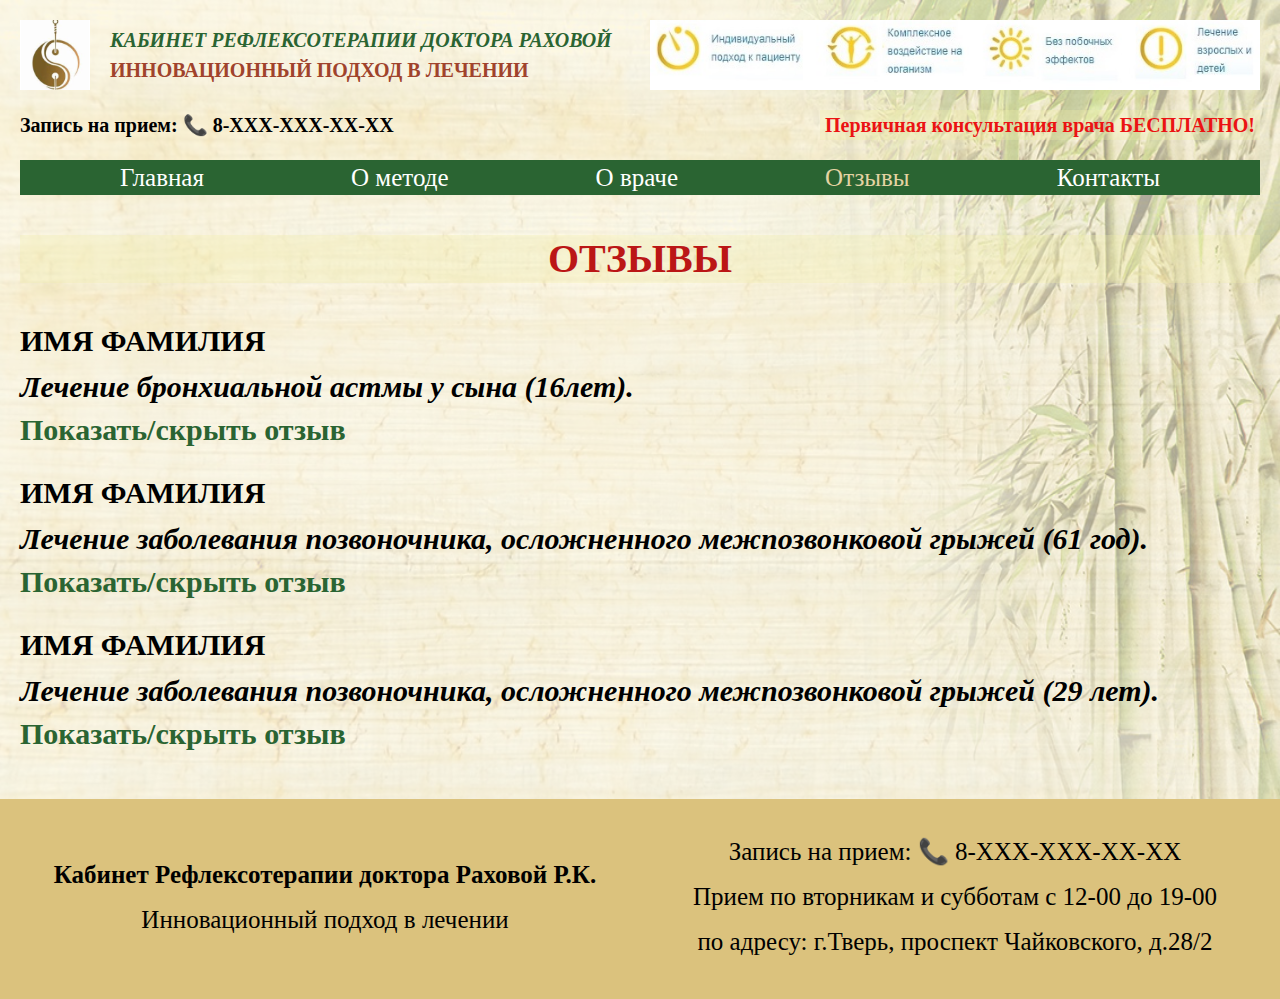
<file: otzivi.html>
<!DOCTYPE html>
<html lang="en">
<head>
	<meta charset="UTF-8">
	<meta name="viewport" content="width=device-width, initial-scale=1.0">
	<title>Рахова Рада Константиновна</title>
	<link rel="stylesheet" href="css/style.css">
</head>
<body>
	<div class="wrapper">
		<div class="fon">
			<img src="img/fon.jpg" alt="fon">
		</div>
		<header class="header">
			<div class="header__items">
				<div class="header__column">
					<div class="header__item item-header">
						<div class="item-header__textosn textosn-header">
							<div class="textosn-header__img">
								<img src="img/logo.jpg" alt="logotip">
							</div>
							<div class="textosn-header__text-items">
								<div class="textosn-header__text-item text-header__text-item_1">
									КАБИНЕТ РЕФЛЕКСОТЕРАПИИ ДОКТОРА РАХОВОЙ
								</div>
								<div class="textosn-header__text-item text-header__text-item_2">
									ИННОВАЦИОННЫЙ ПОДХОД В ЛЕЧЕНИИ
								</div>
							</div>
						</div>
						
					</div>
				</div>
				<div class="header__column">
					<div class="header__item item-header">
						<div class="item-header__best">
							<img src="img/best.jpg" alt="advantages">
						</div>
						<div class="item-header__best1">
							<img src="img/best1.jpg" alt="advantages">
						</div>
						<div class="item-header__best2">
							<img src="img/best2.jpg" alt="advantages">
						</div>
					</div>
				</div>
			</div>
			<div class="header__dopitems dopitems-header">
				<div class="dopitems-header__text">
					Запись на прием: 📞 8-XXX-XXX-XX-XX
				</div>
				<div class="dopitems-header__action">
					Первичная консультация врача БЕСПЛАТНО!
				</div>
			</div>
			<nav class="header__menu menu">
				<div id="burger" class="menu__burger"><span></span></div>
				<ul id="menu" class="menu__list">
					<li><a href="index.html" class="menu__link">Главная</a></li>
					<li><a href="metod.html" class="menu__link ">О методе</a></li>
					<li><a href="doctor.html" class="menu__link">О враче</a></li>
					<li><a href="otzivi.html" class="menu__link menu__link_active">Отзывы</a></li>
					<li><a href="kontacti.html" class="menu__link">Контакты</a></li>
				</ul>
			</nav>
		</header>
		<main class="main">
			<h1 class="main__title title">ОТЗЫВЫ</h1>
			<div class="main__content content-main">
				<div class="content-main__otziv otziv">
					<div class="otziv__fio font-thick">ИМЯ ФАМИЛИЯ</div>
					<div class="otziv__diagnoz font-italic font-thick">Лечение бронхиальной астмы у сына (16лет).</div>
					<div id="block" class="otziv__text">
						<p>К Раде Константиновне мы попали случайно, по рекомендации знакомой. У сына (16 лет) бронхиальная астма с детства, последние годы бесконечные простуды, каждый раз переходящие в гаймориты, кисты в носовых пазухах (уже делали операцию, осенью была рекомендована повторная). Честно сказать, я не очень верила в успешный результат лечения, потому что ранее проходили курсы иглорефлексотерапии и значимого эффекта не было. Но после первого же сеанса был виден результат- насморк практически прошел, облегчился кашель. За несколько сеансов вылечили все остаточные явления после затяжной болезни и сын
						вернулся в школу (перед приходом к Раде Константиновне был на больничном больше месяца), стал реже заболевать. Когда болел, Рада Константиновна всегда была на связи, контролировала лечение.</p>
						<p>Я сама тоже прошла общеукрепляющий курс у Рады Константиновны, который позволил избежать гормонального лечения. После курса, помимо решения основной проблемы, наладился сон, успокоилась нервная система. Курс закончили в конце февраля, всю весну ни я, ни сын не болели, сезонной аллергии тоже не было.</p>
						<p>Очень благодарны Раде Константиновне за лечение, за укрепление организма, избавление от давней болячки, когда хождение по врачам уже превратилось в замкнутый круг и опускались руки. Поистине волшебный метод, пробуждающий защитные механизмы организма, без лекарств и боли! Всем сомневающимся советую решиться и попробовать! Будьте здоровы!</p>
					</div>
					<div id="btn" class="otziv__button">Показать/скрыть отзыв</div>
				</div>
				<div class="content-main__otziv otziv">
					<div class="otziv__fio font-thick">ИМЯ ФАМИЛИЯ</div>
					<div class="otziv__diagnoz font-italic font-thick">Лечение заболевания позвоночника, осложненного межпозвонковой грыжей (61 год).</div>
					<div id="block" class="otziv__text">
						<p>Лисенкова Т.М., 61 год, проходила лечение в мае 2010 года от заболевания позвоночника, осложненного межпозвонковой грыжей. Были сильные боли, традиционное лечение не помогало. Обратилась в медицинский Центр к Раховой Р.К. После комплексного курса лечения боли прекратились. Вот уже четыре года не беспокоят.</p>
						<p>Осенью 2014 года после длительных стрессов у меня начались резкие скачки давления и сильные головокружения, из-за чего я вынуждена была в основном лежать. Поэтому я снова обратилась к доктору Раховой Раде Константиновне. В течении курса лечения давление постепенно стало приходить в норму, головокружения беспокоили все реже. В настоящее время данные симптомы беспокоят очень редко. Я нахожусь под наблюдением лечащего врача. Ко мне полностью вернулась трудоспособность, исчез страх за свое здоровье. Я очень благодарна Раде Константиновне, прекрасному доктору и отзывчивой женщине! Желаю ей здоровья и успехов!</p>
					</div>
					<div id="btn" class="otziv__button">Показать/скрыть отзыв</div>
				</div>
				<div class="content-main__otziv otziv">
				<div class="otziv__fio font-thick">ИМЯ ФАМИЛИЯ</div>
				<div class="otziv__diagnoz font-italic font-thick">Лечение заболевания позвоночника, осложненного межпозвонковой грыжей (29 лет).</div>
				<div id="block" class="otziv__text">
					<p>Меня зовут Цвиров Михаил, мне 29 лет. Моя история началась с того, что много лет назад (более пяти) иногда начал чувствовать боли в пояснице, в основном после физических нагрузках, сделал МРТ, она показала протрузии в крестсово-поясничном отделе , боли были очень редкими и довольно быстро проходили, по-этому я никаким мер сразу не предпринял. То, что это было очень большой ошибкой, я понял прошлым летом, когда играл в волейбол, дернул спину, боль была такая, что сложно было сделать шаг, эта боль больше меня не покидала, иногда только усиливалась, кроме самой поясницы начала болеть ягодица, даже самый незначительный наклон вперед вызывал острые, простреливающие боли. Я сделал повторное МРТ (после первого прошло шесть лет), там где была протрузия, теперь была двойная грыжа, одна из которых 1см! Первое, что пришло в голову, "резать себя не дам"! Я не видел ни одного человека, который вышел бы из больницы здоровым. К сожалению традиционная медицины борется с последствиями болезни, а не её причинами, укол конечно временно заглушит твою боль, а что дальше?</p>
					<p>Вариант с традиционной медициной был вычеркнут сразу. Важно было понимать, что травм у меня не было, что я ещё очень молод, значит что-то в организме пошло не так, произошел какой-то сбой, значит нужно найти ключ, который заставил бы организм бороться самому. Когда мы получаем синяки, ушибы и прочее, мы не удивляемся что они спустя несколько дней проходят, это как само собой разумеющееся, хотя и понимаем что наш организм сам себя "чинит". Нам сложно поверить, что он может решать более сложные задачи, а он может, нужно только заставить его!</p>
					<p>В этом мне помог врач рефлексотерапевт Рахова Рада Константиновна. На момент, когда я к ней обратился, я не мог без боли наклониться, чтобы с утра умыться, боль пронизывала всю заднюю поверхность правой ноги, там, где проходит седалищный нерв. Уже к середине курса лечения (он насчитывал десять сеансов), я стал себя чувствовать намного легче, боль была, но она не была острой, я довольно комфортно мог ходить, сидеть. Почувствовал себя легче, я позволил себе "расслабиться", после чего слег на две недели. Ни стоять, ни сидеть, ни даже спокойно лежать я не мог, любое моё движение вызывало острую боль в ягодице. Лечение - это ещё и правильный образ жизни, рекомендованный врачом, это контроль над переохлаждением, это контроль физической нагрузки и прочее в момент лечения и последующем сроке реабилитации. Т. к. грыжа у меня очень большая, то и требования к себе должны были быть соответствующими. Пик острой боли пришёлся на конец
					первого курса лечения. Было ясно, что одного курса для такой серьезной проблемы недостаточно. С помощью иглоукалывания Рада Константиновна запустила механизм самовосстановления организма. Позвоночник рушился много лет, и восстановиться за один день он не может, для этого тоже нужно определенное время, нужно терпение.</p>
					<p>Спустя два месяца мы начали второй курс. Я старался выполнять все рекомендации (нагрузки, холод, эмоциональное состояние) все шло хорошо, но срыва избежать не удалось, так же примерно в середине курса. На этот раз воспалился седалищный нерв из-за зубной боли, которая мучила более трех дней, ослаб иммунитет (это и плохой сон и нервозность). Полторы недели я лежал дома, после чего курс лечения продолжился. Постепенно мне становилось легче, сначала я мог пройти всего два круга вокруг дома, потом выходил на работу на пол дня, затем полностью влился в рабочий ритм. После второго курса лечения мы с супругой полетели на новый год в Европу, перелёт перенес хорошо, очень много ходили пешком, я наверно будучи здоровым столько не ходил, боль по нерву я иногда чувствовал, но не такую чтобы она мне мешала жить. Сейчас прошло три месяца, за это время срывов больше не было. Боль иногда появляется, но быстро проходит. Я стал заниматься гимнастикой, прочими физическими упражнениями, могу стоя, не сгибая колени достать пальцами рук пола, раньше только мысль об этом вызывала ужас.</p>
					<p>Наш организм - это очень сложный механизм, если есть проблемы, то есть и решения этих проблем, нужно смотреть немножко шире, не прогибаться под сложившиеся стереотипы (это невозможно, это нельзя), нужно искать эти решения, не отчаиваться и всегда верить в успех. Всем здоровья!</p>
				</div>
				<div id="btn" class="otziv__button">Показать/скрыть отзыв</div>
				</div>
			</div>
		</main>
		<footer class="footer">
			<div class="footer__items">
				<div class="footer__item item-footer">
					<div class="item-footer__doctor">Кабинет Рефлексотерапии доктора Раховой Р.К.</div>
					<div class="item-footer__doctor-dop">Инновационный подход в лечении</div>
				</div>
				<div class="footer__item item-footer">
					<div class="item-footer__telephone">Запись на прием: 📞 8-XXX-XXX-XX-XX</div>
					<div class="item-footer__grafik">Прием по вторникам и субботам с 12-00 до 19-00</div>
					<div class="item-footer__adres">по адресу: г.Тверь, проспект Чайковского, д.28/2</div>
				</div>
			</div>
		</footer>
	</div>
	<script src="js/main.js"></script>
</body>
</html>
</file>
<file: css/style.css>
@charset "UTF-8";
/*Обнуление*/
* {
  padding: 0;
  margin: 0;
  border: 0;
}

*, *:before, *:after {
  box-sizing: border-box;
}

:focus, :active {
  outline: none;
}

a:focus, a:active {
  outline: none;
}

nav, footer, header, aside {
  display: block;
}

html, body {
  height: 100%;
  width: 100%;
  font-size: 100%;
  line-height: 1;
  -ms-text-size-adjust: 100%;
  -moz-text-size-adjust: 100%;
  -webkit-text-size-adjust: 100%;
}

input, button, textarea {
  font-family: inherit;
}

input::-ms-clear {
  display: none;
}

button {
  cursor: pointer;
}

button::-moz-focus-inner {
  padding: 0;
  border: 0;
}

a, a:visited {
  text-decoration: none;
}

a:hover {
  text-decoration: none;
}

ul li {
  list-style: none;
}

img {
  vertical-align: top;
}

h1, h2, h3, h4, h5, h6 {
  font-size: inherit;
  font-weight: 400;
}

/*--------------------*/
.wrapper {
  /*background-image: url("../img/fon.jpg");
  background-repeat: no-repeat;
  background-size: cover;
  opacity: 0.6;*/
  overflow: hidden;
  display: flex;
  flex-direction: column;
  min-height: 100%;
  position: relative;
  z-index: 2;
}

.fon {
  opacity: 0.5;
  position: absolute;
  top: 0;
  left: 0;
  width: 100%;
  height: 100%;
}
.fon img {
  width: 100%;
  height: 100%;
}

.main {
  position: relative;
  z-index: 2;
  flex: 1 1 auto;
}

.footer {
  position: relative;
  z-index: 2;
  flex: 0 1 200px;
}

.title {
  font-size: 40px;
  line-height: 120%;
  color: #bb1616;
  font-weight: 700;
  text-align: center;
  background-color: rgba(243, 238, 168, 0.3);
}

.font-red {
  color: #d80c0c;
}

.font-thick {
  font-weight: 700;
}

.font-italic {
  font-style: italic;
}

.font-big {
  text-transform: uppercase;
}

.lightcircle li {
  list-style-type: circle;
}

.blackcircle li {
  list-style-type: disc;
}

/*HEADER----------------------------*/
.header {
  position: relative;
  flex: 0 1 200px;
  padding: 20px;
  /* .header__items */
  /* .header__column */
  /* .header__item */
  /* .header__menu */
}
.header__items {
  display: grid;
  grid-template-columns: repeat(2, 1fr);
  align-items: center;
  -moz-column-gap: 20px;
       column-gap: 20px;
  margin: 0px 0px 20px 0px;
}
.item-header {
  display: flex;
  flex-direction: column;
  /* .item-header__textosn */
  /* .item-header__best */
}
.item-header__best img {
  width: 100%;
  height: 100%;
  -o-object-fit: cover;
     object-fit: cover;
}
.item-header__best1, .item-header__best2 {
  display: none;
}

.textosn-header {
  display: flex;
  align-items: center;
  /* .textosn-header__img */
  /* .textosn-header__text-items */
  /* .textosn-header__text-item */
}
.textosn-header__img {
  max-width: 70px;
  max-height: 70px;
  margin: 0px 20px 0px 0px;
}
.textosn-header__img img {
  width: 100%;
  height: 100%;
  -o-object-fit: cover;
     object-fit: cover;
}
.textosn-header__text-items {
  display: flex;
  flex-direction: column;
}
.textosn-header__text-item {
  font-size: 25px;
  font-weight: 700;
}

.text-header {
  /* .text-header__text-item */
}
.text-header__text-item {
  /* .text-header__text-item_1 */
  /* .text-header__text-item_2 */
}
.text-header__text-item_1 {
  color: #2a6432;
  font-style: italic;
  margin: 0px 0px 10px 0px;
}
.text-header__text-item_2 {
  color: #a0432c;
}

.dopitems-header {
  display: flex;
  justify-content: space-between;
  align-items: center;
  margin: 0px 0px 20px 0px;
  font-size: 25px;
  font-weight: 700;
  /* .dopitems-header__text */
  /* .dopitems-header__action */
}
.dopitems-header__action {
  color: #eb1313;
  background-color: rgba(243, 238, 168, 0.3);
  padding: 5px;
}

.menu {
  background-color: #2a6432;
  /* .menu__list */
  /* .menu__link */
}
.menu__list {
  display: flex;
  justify-content: space-between;
  padding: 5px 100px;
}
.menu__link {
  color: #fff;
  font-size: 25px;
}
.menu__link:hover {
  color: #f7e015;
}

.menu__link_active {
  color: #e4d3a3;
}

@media (max-width: 1524px) {
  .textosn-header__text-item,
  .dopitems-header {
    font-size: 20px;
  }
}
@media (max-width: 1267px) {
  .header__items {
    grid-template-columns: 1fr;
    row-gap: 20px;
  }
  .textosn-header__text-item {
    font-size: 25px;
  }
  .menu__list {
    padding: 5px 50px;
  }
}
@media (max-width: 893px) {
  .dopitems-header {
    flex-direction: column;
    align-items: start;
  }
  .dopitems-header__text {
    margin: 0px 0px 10px 0px;
  }
  .dopitems-header__action {
    background-color: transparent;
    padding: 0;
  }
  .menu__list {
    padding: 5px 20px;
  }
}
@media (max-width: 760px) {
  .textosn-header__text-item {
    font-size: 22px;
  }
  .menu__link {
    font-size: 22px;
  }
}
@media (max-width: 682px) {
  .textosn-header__img {
    width: 50px;
    height: 50px;
    margin: 0px 10px 0px 0px;
    align-self: start;
  }
  .textosn-header__text-item {
    text-align: center;
  }
  .text-header__text-item_2 {
    font-size: 18px;
  }
  .dopitems-header {
    font-size: 15px;
  }
  .header__menu {
    position: relative;
    z-index: 10;
  }
  .menu__list {
    display: none;
  }
  .menu__burger {
    display: block;
    position: absolute;
    left: 0;
    top: -55px;
    width: 35px;
    height: 25px;
    z-index: 10;
  }
  .menu__burger span {
    position: absolute;
    background-color: #2a6432;
    left: 0;
    top: 11px;
    width: 100%;
    height: 3px;
    transition: all 0.5s ease 0s;
  }
  .menu__burger::before,
  .menu__burger::after {
    content: "";
    background-color: #2a6432;
    position: absolute;
    width: 100%;
    height: 3px;
    left: 0;
    transition: all 0.5s ease 0s;
  }
  .menu__burger::before {
    top: 0;
  }
  .menu__burger::after {
    bottom: 0;
  }
  .menu__burger.active {
    top: 10px;
    left: 10px;
  }
  .menu__burger.active span {
    transform: scale(0);
  }
  .menu__burger.active::before {
    transform: rotate(45deg);
    top: 12px;
  }
  .menu__burger.active::after {
    transform: rotate(-45deg);
    bottom: 9px;
  }
  .menu__list.active {
    display: flex;
    flex-direction: column;
    align-items: center;
    justify-content: start;
    position: absolute;
    z-index: 9;
    top: 0;
    left: 0;
    background-color: #dbc27d;
    width: 100%;
    height: 100vh;
  }
  .menu__list.active li {
    margin: 0px;
  }
  .menu__list.active li:not(:last-child) {
    margin-bottom: 30px;
  }
  .menu__list.active li a {
    color: #2a6432;
    font-weight: 700;
    font-size: 30px;
  }
  .menu__list.active li:first-child {
    margin: 100px 0px 30px;
  }
  .menu__list.active li:last-child {
    margin: 0px 0px 100px;
  }
  .dopitems-header {
    align-items: end;
  }
}
@media (max-width: 552px) {
  .textosn-header__text-item {
    text-align: center;
  }
  .item-header__best {
    display: none;
  }
  .item-header__best1,
  .item-header__best2 {
    display: block;
    width: 100%;
  }
  .item-header__best1 img,
  .item-header__best2 img {
    width: 100%;
    height: 100%;
    -o-object-fit: cover;
       object-fit: cover;
  }
  .item-header__best1 {
    margin: 0px 0px 10px 0px;
  }
}
@media (max-width: 420px) {
  .header {
    margin: 0px 0px 30px 0px;
  }
  .textosn-header__img {
    height: 40px;
  }
  .text-header__text-item_1 {
    font-size: 18px;
  }
  .text-header__text-item_2 {
    font-size: 15px;
  }
  .menu__burger {
    top: 0;
  }
  .header__dopitems {
    align-items: center;
    text-align: center;
  }
}
@media (max-width: 360px) {
  .text-header__text-item_1 {
    font-size: 16px;
  }
  .text-header__text-item_2 {
    font-size: 14px;
  }
}
/*MAIN--------------------------*/
.main {
  padding: 20px;
  /* .main__title */
  /* .main__content */
}
.main__title {
  margin: 0px 0px 40px 0px;
}
.content-main {
  /* .content-main__items */
  /* .content-main__info */
  /* .content-main__text */
}
.content-main__items {
  display: grid;
  grid-template-columns: 34% 64%;
  -moz-column-gap: 2%;
       column-gap: 2%;
}
.content-main__text {
  background-color: rgba(243, 238, 168, 0.3);
  font-size: 30px;
  line-height: 120%;
}
.content-main__text p,
.content-main__text ul,
.content-main__text ol {
  margin: 0px 0px 20px 0px;
}
.content-main__text ol > li,
.content-main__text ul > li {
  margin-left: 30px;
}

.info-main {
  /* .info-main__doctor */
  /* .info-main__img */
  /* .info-main__title */
  /* .info-main__subtitle */
  /* .info-main__licenzias */
}
.info-main__doctor {
  display: flex;
  flex-direction: column;
  align-items: center;
  text-align: center;
  margin: 0px 0px 40px 0px;
}
.info-main__img {
  width: 80%;
  margin: 0px auto 20px;
}
.info-main__img img {
  width: 100%;
}
.info-main__title {
  font-size: 35px;
  font-weight: 700;
  color: #2a6432;
  margin: 0px 0px 20px 0px;
}
.info-main__subtitle {
  width: 80%;
  font-size: 25px;
  font-weight: 700;
}
.licenzias {
  display: flex;
  flex-direction: column;
  /* .licenzias__lic */
}
.licenzias__lic {
  width: 70%;
  margin: 0px auto;
}
.licenzias__lic:not(:last-child) {
  margin-bottom: 20px;
}
.licenzias__lic img {
  width: 100%;
}

@media (max-width: 1700px) {
  .content-main__info {
    margin: 0px 0px 30px 0px;
  }
  .content-main__items {
    grid-template-columns: 1fr;
  }
  .licenzias {
    flex-direction: row;
  }
  .licenzias__lic:not(:last-child) {
    margin: 0px 10px 0px 0px;
  }
}
@media (max-width: 890px) {
  .title {
    font-size: 35px;
  }
}
@media (max-width: 780px) {
  .title {
    font-size: 30px;
  }
}
@media (max-width: 682px) {
  .licenzias {
    flex-direction: column;
    align-items: center;
  }
  .licenzias__lic:not(:last-child) {
    margin-right: 0px;
    margin-bottom: 20px;
  }
}
@media (max-width: 540px) {
  .title {
    font-size: 22px;
  }
  .info-main__title {
    font-size: 25px;
  }
  .info-main__subtitle {
    font-size: 22px;
  }
  .content-main__text {
    font-size: 22px;
  }
  .licenzias__lic {
    width: 90%;
  }
}
@media (max-width: 390px) {
  .info-main__title {
    font-size: 25px;
  }
  .info-main__subtitle {
    font-size: 22px;
  }
  .content-main__text {
    font-size: 20px;
  }
  .licenzias__lic {
    width: 90%;
  }
}
/*FOOTER------------------------------*/
.footer {
  background-color: #dbc27d;
  padding: 40px 20px;
  /* .footer__items */
  /* .footer__item */
}
.footer__items {
  display: grid;
  grid-template-columns: repeat(2, 1fr);
  -moz-column-gap: 20px;
       column-gap: 20px;
  align-items: center;
}
.item-footer {
  display: flex;
  flex-direction: column;
  text-align: center;
  font-size: 25px;
  /* .item-footer__doctor */
  /* .item-footer__doctor-dop */
  /* .item-footer__telephone */
  /* .item-footer__grafik */
  /* .item-footer__adres */
}
.item-footer__doctor {
  font-weight: 700;
  margin: 0px 0px 20px 0px;
}
.item-footer__telephone {
  margin: 0px 0px 20px 0px;
}
.item-footer__grafik {
  margin: 0px 0px 20px 0px;
}
@media (max-width: 1100px) {
  .footer__items {
    grid-template-columns: 1fr;
    -moz-column-gap: 0;
         column-gap: 0;
    row-gap: 30px;
  }
}
@media (max-width: 550px) {
  .item-footer {
    font-size: 20px;
  }
}
/*PAGES----------------------------------------------------------*/
/*METOD*/
.main {
  /* .main__content */
}
.content-main {
  /* .content-main__glava */
  /* .content-main__effect */
}
.glava {
  margin: 0px 0px 50px 0px;
  overflow: hidden;
  /* .glava__title */
  /* .glava__body */
  /* .glava__img */
  /* .glava__text */
}
.glava__title {
  font-size: 30px;
  font-weight: 700;
  text-transform: uppercase;
  text-align: center;
  color: #16571f;
  margin: 0px 0px 40px 0px;
}
.glava__img {
  width: 40%;
  margin: 0px 20px 20px 0px;
  float: left;
}
.glava__img img {
  width: 100%;
}
.glava__text {
  font-size: 30px;
  line-height: 120%;
}
.glava__text P {
  margin: 0px 0px 10px 0px;
}

.effect {
  /* .effect__title */
  /* .effect__text */
}
.effect__title {
  font-size: 30px;
  font-weight: 700;
  text-transform: uppercase;
  text-align: center;
  color: #16571f;
  margin: 0px 0px 40px 0px;
}
.effect__text {
  font-size: 25px;
  line-height: 120%;
}
.effect__text p {
  margin: 0px 0px 15px 0px;
}

@media (max-width: 860px) {
  .glava__img {
    width: 90%;
    margin: 0 auto 30px;
    float: none;
  }
  .glava__title,
  .effect__title {
    font-size: 25px;
  }
  .glava__text {
    font-size: 25px;
  }
}
@media (max-width: 540px) {
  .glava__title {
    margin: 0px 0px 20px 0px;
  }
  .glava__img {
    width: 100%;
    margin: 0px 0px 20px 0px;
  }
  .glava__title,
  .effect__title {
    font-size: 22px;
  }
  .glava__text,
  .effect__text {
    font-size: 22px;
  }
}
/*DOCTOR*/
.content-main__img {
  width: 30%;
  text-align: center;
  float: left;
  margin: 15px;
}
.content-main__img img {
  width: 90%;
}

@media (max-width: 1150px) {
  .content-main__img {
    width: 40%;
  }
}
@media (max-width: 850px) {
  .content-main__img {
    width: 100%;
    float: none;
    margin: 0px 0px 30px 0px;
  }
  .content-main__img img {
    width: 80%;
  }
}
@media (max-width: 540px) {
  .content-main__img img {
    width: 90%;
  }
}
/*OTZIVI*/
.content-main {
  /* .content-main__otziv */
}
.content-main__otziv {
  margin: 0px 0px 30px 0px;
}

.otziv {
  /* .otziv__fio */
  /* .otziv__diagnoz */
  /* .otziv__text */
  /* .otziv__button */
}
.otziv__fio {
  font-size: 30px;
  line-height: 120%;
  margin: 0px 0px 10px 0px;
}
.otziv__diagnoz {
  font-size: 30px;
  line-height: 120%;
  margin: 0px 0px 10px 0px;
}
.otziv__text {
  display: none;
  font-size: 30px;
  line-height: 120%;
  margin: 0px 0px 20px 0px;
}
.otziv__text p {
  margin: 0px 0px 10px 0px;
}
.otziv__button {
  display: inline-block;
  font-size: 30px;
  color: #2a6432;
  font-weight: 700;
  cursor: pointer;
}
.otziv__button:hover {
  color: #07c520;
}

.open {
  display: block;
}

@media (max-width: 860pxpx) {
  .otziv__fio {
    font-size: 25px;
  }
  .otziv__diagnoz {
    font-size: 25px;
  }
  .otziv__text {
    font-size: 25px;
  }
  .otziv__button {
    font-size: 25px;
  }
}
@media (max-width: 540px) {
  .otziv__fio {
    font-size: 22px;
  }
  .otziv__diagnoz {
    font-size: 22px;
  }
  .otziv__text {
    font-size: 22px;
  }
  .otziv__button {
    font-size: 22px;
  }
}
/*KONTACTI*/
.content-main {
  /* .content-main__kont */
  /* .content-main__adres */
  /* .content-main__map */
}
.content-main__kont {
  margin: 0px 0px 30px 0px;
}
.content-main__adres {
  margin: 0px 0px 30px 0px;
}
.kontakti {
  text-align: center;
  /* .kontakti__text */
  /* .kontakti__phone */
  /* .kontakti__mail */
}
.kontakti__text {
  font-size: 30px;
  color: #a0432c;
  font-weight: 700;
  margin: 0px 0px 20px 0px;
}
.kontakti__phone {
  font-size: 30px;
  margin: 0px 0px 10px 0px;
}
.kontakti__mail {
  font-size: 30px;
}

.adres {
  text-align: center;
  font-size: 30px;
  line-height: 120%;
  /* .adres__time */
  /* .adres__adres */
}
.map {
  /* .map__text */
  /* .map__img */
}
.map__text {
  text-align: center;
  font-size: 30px;
  font-weight: 700;
  color: #a0432c;
  margin: 0px 0px 30px 0px;
}
@media (max-width: 860px) {
  .kontakti__text,
  .kontakti__phone,
  .kontakti__mail,
  .adres {
    font-size: 25px;
  }
}
@media (max-width: 564px) {
  .map__text {
    font-size: 25px;
  }
  .kontakti__phone,
  .kontakti__mail,
  .adres {
    font-size: 22px;
  }
}
</file>
